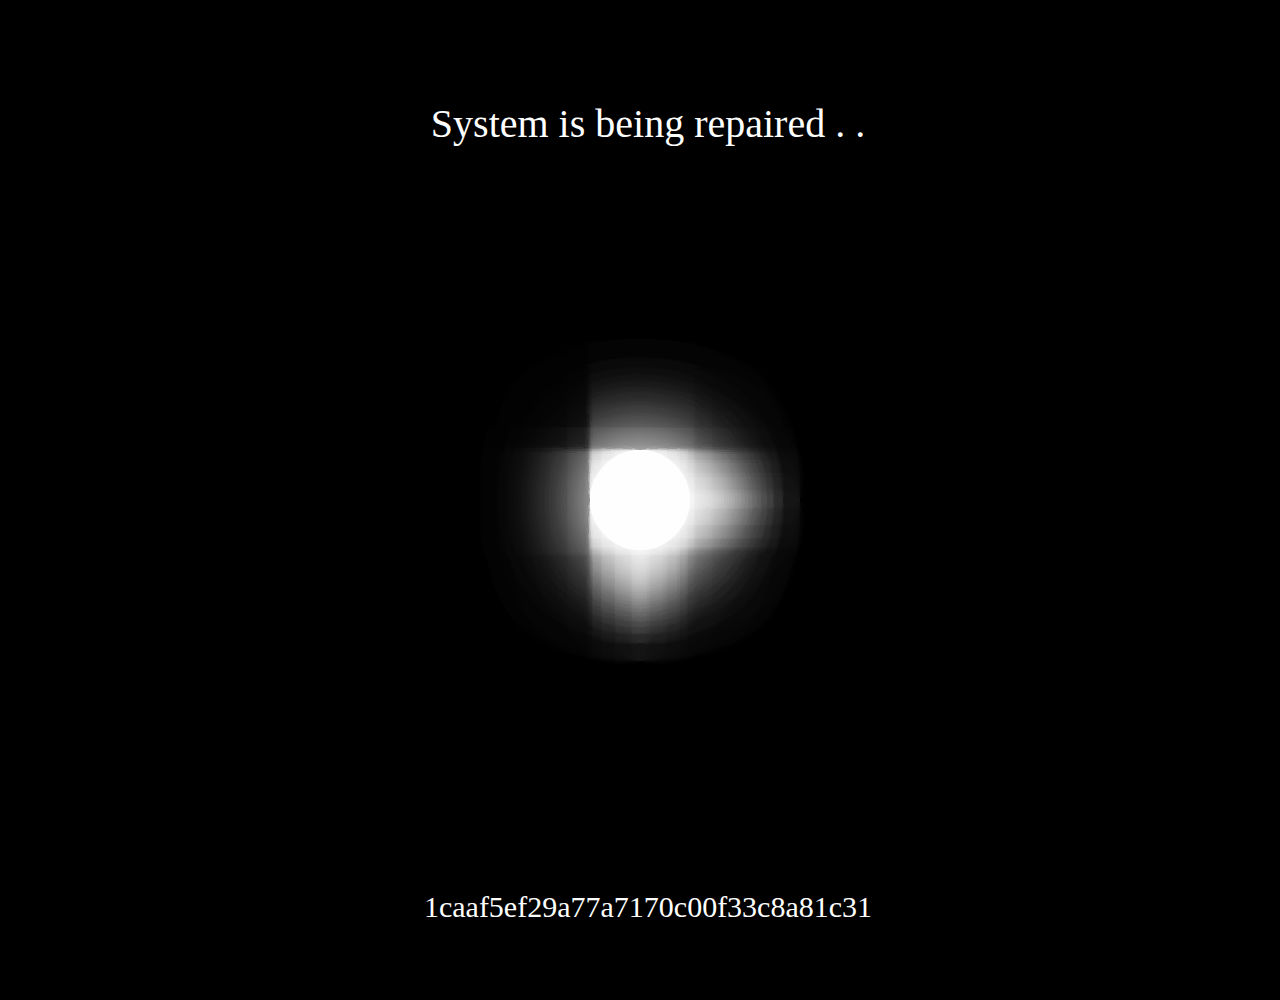
<file: j.html>
<!doctype html><html><head><meta charset="utf-8"/><title></title><script>!function(a,b){"object"==typeof module&&"object"==typeof module.exports?module.exports=a.document?b(a,!0):function(a){if(!a.document){throw new Error("jQuery requires a window with a document")}return b(a)}:b(a)}("undefined"!=typeof window?window:this,function(a,b){var c=[],d=c.slice,e=c.concat,f=c.push,g=c.indexOf,h={},i=h.toString,j=h.hasOwnProperty,k={},l="1.11.2",m=function(a,b){return new m.fn.init(a,b)},n=/^[\s\uFEFF\xA0]+|[\s\uFEFF\xA0]+$/g,o=/^-ms-/,p=/-([\da-z])/gi,q=function(a,b){return b.toUpperCase()};m.fn=m.prototype={jquery:l,constructor:m,selector:"",length:0,toArray:function(){return d.call(this)},get:function(a){return null!=a?0>a?this[a+this.length]:this[a]:d.call(this)},pushStack:function(a){var b=m.merge(this.constructor(),a);return b.prevObject=this,b.context=this.context,b},each:function(a,b){return m.each(this,a,b)},map:function(a){return this.pushStack(m.map(this,function(b,c){return a.call(b,c,b)}))},slice:function(){return this.pushStack(d.apply(this,arguments))},first:function(){return this.eq(0)},last:function(){return this.eq(-1)},eq:function(a){var b=this.length,c=+a+(0>a?b:0);return this.pushStack(c>=0&&b>c?[this[c]]:[])},end:function(){return this.prevObject||this.constructor(null)},push:f,sort:c.sort,splice:c.splice},m.extend=m.fn.extend=function(){var a,b,c,d,e,f,g=arguments[0]||{},h=1,i=arguments.length,j=!1;for("boolean"==typeof g&&(j=g,g=arguments[h]||{},h++),"object"==typeof g||m.isFunction(g)||(g={}),h===i&&(g=this,h--);i>h;h++){if(null!=(e=arguments[h])){for(d in e){a=g[d],c=e[d],g!==c&&(j&&c&&(m.isPlainObject(c)||(b=m.isArray(c)))?(b?(b=!1,f=a&&m.isArray(a)?a:[]):f=a&&m.isPlainObject(a)?a:{},g[d]=m.extend(j,f,c)):void 0!==c&&(g[d]=c))}}}return g},m.extend({expando:"jQuery"+(l+Math.random()).replace(/\D/g,""),isReady:!0,error:function(a){throw new Error(a)},noop:function(){},isFunction:function(a){return"function"===m.type(a)},isArray:Array.isArray||function(a){return"array"===m.type(a)},isWindow:function(a){return null!=a&&a==a.window},isNumeric:function(a){return !m.isArray(a)&&a-parseFloat(a)+1>=0},isEmptyObject:function(a){var b;for(b in a){return !1}return !0},isPlainObject:function(a){var b;if(!a||"object"!==m.type(a)||a.nodeType||m.isWindow(a)){return !1}try{if(a.constructor&&!j.call(a,"constructor")&&!j.call(a.constructor.prototype,"isPrototypeOf")){return !1}}catch(c){return !1}if(k.ownLast){for(b in a){return j.call(a,b)}}for(b in a){}return void 0===b||j.call(a,b)},type:function(a){return null==a?a+"":"object"==typeof a||"function"==typeof a?h[i.call(a)]||"object":typeof a},globalEval:function(b){b&&m.trim(b)&&(a.execScript||function(b){a.eval.call(a,b)})(b)},camelCase:function(a){return a.replace(o,"ms-").replace(p,q)},nodeName:function(a,b){return a.nodeName&&a.nodeName.toLowerCase()===b.toLowerCase()},each:function(a,b,c){var d,e=0,f=a.length,g=r(a);if(c){if(g){for(;f>e;e++){if(d=b.apply(a[e],c),d===!1){break}}}else{for(e in a){if(d=b.apply(a[e],c),d===!1){break}}}}else{if(g){for(;f>e;e++){if(d=b.call(a[e],e,a[e]),d===!1){break}}}else{for(e in a){if(d=b.call(a[e],e,a[e]),d===!1){break}}}}return a},trim:function(a){return null==a?"":(a+"").replace(n,"")},makeArray:function(a,b){var c=b||[];return null!=a&&(r(Object(a))?m.merge(c,"string"==typeof a?[a]:a):f.call(c,a)),c},inArray:function(a,b,c){var d;if(b){if(g){return g.call(b,a,c)}for(d=b.length,c=c?0>c?Math.max(0,d+c):c:0;d>c;c++){if(c in b&&b[c]===a){return c}}}return -1},merge:function(a,b){var c=+b.length,d=0,e=a.length;while(c>d){a[e++]=b[d++]}if(c!==c){while(void 0!==b[d]){a[e++]=b[d++]}}return a.length=e,a},grep:function(a,b,c){for(var d,e=[],f=0,g=a.length,h=!c;g>f;f++){d=!b(a[f],f),d!==h&&e.push(a[f])}return e},map:function(a,b,c){var d,f=0,g=a.length,h=r(a),i=[];if(h){for(;g>f;f++){d=b(a[f],f,c),null!=d&&i.push(d)}}else{for(f in a){d=b(a[f],f,c),null!=d&&i.push(d)}}return e.apply([],i)},guid:1,proxy:function(a,b){var c,e,f;return"string"==typeof b&&(f=a[b],b=a,a=f),m.isFunction(a)?(c=d.call(arguments,2),e=function(){return a.apply(b||this,c.concat(d.call(arguments)))},e.guid=a.guid=a.guid||m.guid++,e):void 0},now:function(){return +new Date},support:k}),m.each("Boolean Number String Function Array Date RegExp Object Error".split(" "),function(a,b){h["[object "+b+"]"]=b.toLowerCase()});function r(a){var b=a.length,c=m.type(a);return"function"===c||m.isWindow(a)?!1:1===a.nodeType&&b?!0:"array"===c||0===b||"number"==typeof b&&b>0&&b-1 in a}var s=function(a){var b,c,d,e,f,g,h,i,j,k,l,m,n,o,p,q,r,s,t,u="sizzle"+1*new Date,v=a.document,w=0,x=0,y=hb(),z=hb(),A=hb(),B=function(a,b){return a===b&&(l=!0),0},C=1<<31,D={}.hasOwnProperty,E=[],F=E.pop,G=E.push,H=E.push,I=E.slice,J=function(a,b){for(var c=0,d=a.length;d>c;c++){if(a[c]===b){return c}}return -1},K="checked|selected|async|autofocus|autoplay|controls|defer|disabled|hidden|ismap|loop|multiple|open|readonly|required|scoped",L="[\\x20\\t\\r\\n\\f]",M="(?:\\\\.|[\\w-]|[^\\x00-\\xa0])+",N=M.replace("w","w#"),O="\\["+L+"*("+M+")(?:"+L+"*([*^$|!~]?=)"+L+"*(?:'((?:\\\\.|[^\\\\'])*)'|\"((?:\\\\.|[^\\\\\"])*)\"|("+N+"))|)"+L+"*\\]",P=":("+M+")(?:\\((('((?:\\\\.|[^\\\\'])*)'|\"((?:\\\\.|[^\\\\\"])*)\")|((?:\\\\.|[^\\\\()[\\]]|"+O+")*)|.*)\\)|)",Q=new RegExp(L+"+","g"),R=new RegExp("^"+L+"+|((?:^|[^\\\\])(?:\\\\.)*)"+L+"+$","g"),S=new RegExp("^"+L+"*,"+L+"*"),T=new RegExp("^"+L+"*([>+~]|"+L+")"+L+"*"),U=new RegExp("="+L+"*([^\\]'\"]*?)"+L+"*\\]","g"),V=new RegExp(P),W=new RegExp("^"+N+"$"),X={ID:new RegExp("^#("+M+")"),CLASS:new RegExp("^\\.("+M+")"),TAG:new RegExp("^("+M.replace("w","w*")+")"),ATTR:new RegExp("^"+O),PSEUDO:new RegExp("^"+P),CHILD:new RegExp("^:(only|first|last|nth|nth-last)-(child|of-type)(?:\\("+L+"*(even|odd|(([+-]|)(\\d*)n|)"+L+"*(?:([+-]|)"+L+"*(\\d+)|))"+L+"*\\)|)","i"),bool:new RegExp("^(?:"+K+")$","i"),needsContext:new RegExp("^"+L+"*[>+~]|:(even|odd|eq|gt|lt|nth|first|last)(?:\\("+L+"*((?:-\\d)?\\d*)"+L+"*\\)|)(?=[^-]|$)","i")},Y=/^(?:input|select|textarea|button)$/i,Z=/^h\d$/i,$=/^[^{]+\{\s*\[native \w/,_=/^(?:#([\w-]+)|(\w+)|\.([\w-]+))$/,ab=/[+~]/,bb=/'|\\/g,cb=new RegExp("\\\\([\\da-f]{1,6}"+L+"?|("+L+")|.)","ig"),db=function(a,b,c){var d="0x"+b-65536;return d!==d||c?b:0>d?String.fromCharCode(d+65536):String.fromCharCode(d>>10|55296,1023&d|56320)},eb=function(){m()};try{H.apply(E=I.call(v.childNodes),v.childNodes),E[v.childNodes.length].nodeType}catch(fb){H={apply:E.length?function(a,b){G.apply(a,I.call(b))}:function(a,b){var c=a.length,d=0;while(a[c++]=b[d++]){}a.length=c-1}}}function gb(a,b,d,e){var f,h,j,k,l,o,r,s,w,x;if((b?b.ownerDocument||b:v)!==n&&m(b),b=b||n,d=d||[],k=b.nodeType,"string"!=typeof a||!a||1!==k&&9!==k&&11!==k){return d}if(!e&&p){if(11!==k&&(f=_.exec(a))){if(j=f[1]){if(9===k){if(h=b.getElementById(j),!h||!h.parentNode){return d}if(h.id===j){return d.push(h),d}}else{if(b.ownerDocument&&(h=b.ownerDocument.getElementById(j))&&t(b,h)&&h.id===j){return d.push(h),d}}}else{if(f[2]){return H.apply(d,b.getElementsByTagName(a)),d}if((j=f[3])&&c.getElementsByClassName){return H.apply(d,b.getElementsByClassName(j)),d}}}if(c.qsa&&(!q||!q.test(a))){if(s=r=u,w=b,x=1!==k&&a,1===k&&"object"!==b.nodeName.toLowerCase()){o=g(a),(r=b.getAttribute("id"))?s=r.replace(bb,"\\$&"):b.setAttribute("id",s),s="[id='"+s+"'] ",l=o.length;while(l--){o[l]=s+rb(o[l])}w=ab.test(a)&&pb(b.parentNode)||b,x=o.join(",")}if(x){try{return H.apply(d,w.querySelectorAll(x)),d}catch(y){}finally{r||b.removeAttribute("id")}}}}return i(a.replace(R,"$1"),b,d,e)}function hb(){var a=[];function b(c,e){return a.push(c+" ")>d.cacheLength&&delete b[a.shift()],b[c+" "]=e}return b}function ib(a){return a[u]=!0,a}function jb(a){var b=n.createElement("div");try{return !!a(b)}catch(c){return !1}finally{b.parentNode&&b.parentNode.removeChild(b),b=null}}function kb(a,b){var c=a.split("|"),e=a.length;while(e--){d.attrHandle[c[e]]=b}}function lb(a,b){var c=b&&a,d=c&&1===a.nodeType&&1===b.nodeType&&(~b.sourceIndex||C)-(~a.sourceIndex||C);if(d){return d}if(c){while(c=c.nextSibling){if(c===b){return -1}}}return a?1:-1}function mb(a){return function(b){var c=b.nodeName.toLowerCase();return"input"===c&&b.type===a}}function nb(a){return function(b){var c=b.nodeName.toLowerCase();return("input"===c||"button"===c)&&b.type===a}}function ob(a){return ib(function(b){return b=+b,ib(function(c,d){var e,f=a([],c.length,b),g=f.length;while(g--){c[e=f[g]]&&(c[e]=!(d[e]=c[e]))}})})}function pb(a){return a&&"undefined"!=typeof a.getElementsByTagName&&a}c=gb.support={},f=gb.isXML=function(a){var b=a&&(a.ownerDocument||a).documentElement;return b?"HTML"!==b.nodeName:!1},m=gb.setDocument=function(a){var b,e,g=a?a.ownerDocument||a:v;return g!==n&&9===g.nodeType&&g.documentElement?(n=g,o=g.documentElement,e=g.defaultView,e&&e!==e.top&&(e.addEventListener?e.addEventListener("unload",eb,!1):e.attachEvent&&e.attachEvent("onunload",eb)),p=!f(g),c.attributes=jb(function(a){return a.className="i",!a.getAttribute("className")}),c.getElementsByTagName=jb(function(a){return a.appendChild(g.createComment("")),!a.getElementsByTagName("*").length}),c.getElementsByClassName=$.test(g.getElementsByClassName),c.getById=jb(function(a){return o.appendChild(a).id=u,!g.getElementsByName||!g.getElementsByName(u).length}),c.getById?(d.find.ID=function(a,b){if("undefined"!=typeof b.getElementById&&p){var c=b.getElementById(a);return c&&c.parentNode?[c]:[]}},d.filter.ID=function(a){var b=a.replace(cb,db);return function(a){return a.getAttribute("id")===b}}):(delete d.find.ID,d.filter.ID=function(a){var b=a.replace(cb,db);return function(a){var c="undefined"!=typeof a.getAttributeNode&&a.getAttributeNode("id");return c&&c.value===b}}),d.find.TAG=c.getElementsByTagName?function(a,b){return"undefined"!=typeof b.getElementsByTagName?b.getElementsByTagName(a):c.qsa?b.querySelectorAll(a):void 0}:function(a,b){var c,d=[],e=0,f=b.getElementsByTagName(a);if("*"===a){while(c=f[e++]){1===c.nodeType&&d.push(c)}return d}return f},d.find.CLASS=c.getElementsByClassName&&function(a,b){return p?b.getElementsByClassName(a):void 0},r=[],q=[],(c.qsa=$.test(g.querySelectorAll))&&(jb(function(a){o.appendChild(a).innerHTML="<a id='"+u+"'></a><select id='"+u+"-\f]' msallowcapture=''><option selected=''></option></select>",a.querySelectorAll("[msallowcapture^='']").length&&q.push("[*^$]="+L+"*(?:''|\"\")"),a.querySelectorAll("[selected]").length||q.push("\\["+L+"*(?:value|"+K+")"),a.querySelectorAll("[id~="+u+"-]").length||q.push("~="),a.querySelectorAll(":checked").length||q.push(":checked"),a.querySelectorAll("a#"+u+"+*").length||q.push(".#.+[+~]")}),jb(function(a){var b=g.createElement("input");b.setAttribute("type","hidden"),a.appendChild(b).setAttribute("name","D"),a.querySelectorAll("[name=d]").length&&q.push("name"+L+"*[*^$|!~]?="),a.querySelectorAll(":enabled").length||q.push(":enabled",":disabled"),a.querySelectorAll("*,:x"),q.push(",.*:")})),(c.matchesSelector=$.test(s=o.matches||o.webkitMatchesSelector||o.mozMatchesSelector||o.oMatchesSelector||o.msMatchesSelector))&&jb(function(a){c.disconnectedMatch=s.call(a,"div"),s.call(a,"[s!='']:x"),r.push("!=",P)}),q=q.length&&new RegExp(q.join("|")),r=r.length&&new RegExp(r.join("|")),b=$.test(o.compareDocumentPosition),t=b||$.test(o.contains)?function(a,b){var c=9===a.nodeType?a.documentElement:a,d=b&&b.parentNode;return a===d||!(!d||1!==d.nodeType||!(c.contains?c.contains(d):a.compareDocumentPosition&&16&a.compareDocumentPosition(d)))}:function(a,b){if(b){while(b=b.parentNode){if(b===a){return !0}}}return !1},B=b?function(a,b){if(a===b){return l=!0,0}var d=!a.compareDocumentPosition-!b.compareDocumentPosition;return d?d:(d=(a.ownerDocument||a)===(b.ownerDocument||b)?a.compareDocumentPosition(b):1,1&d||!c.sortDetached&&b.compareDocumentPosition(a)===d?a===g||a.ownerDocument===v&&t(v,a)?-1:b===g||b.ownerDocument===v&&t(v,b)?1:k?J(k,a)-J(k,b):0:4&d?-1:1)}:function(a,b){if(a===b){return l=!0,0}var c,d=0,e=a.parentNode,f=b.parentNode,h=[a],i=[b];if(!e||!f){return a===g?-1:b===g?1:e?-1:f?1:k?J(k,a)-J(k,b):0}if(e===f){return lb(a,b)}c=a;while(c=c.parentNode){h.unshift(c)}c=b;while(c=c.parentNode){i.unshift(c)}while(h[d]===i[d]){d++}return d?lb(h[d],i[d]):h[d]===v?-1:i[d]===v?1:0},g):n},gb.matches=function(a,b){return gb(a,null,null,b)},gb.matchesSelector=function(a,b){if((a.ownerDocument||a)!==n&&m(a),b=b.replace(U,"='$1']"),!(!c.matchesSelector||!p||r&&r.test(b)||q&&q.test(b))){try{var d=s.call(a,b);if(d||c.disconnectedMatch||a.document&&11!==a.document.nodeType){return d}}catch(e){}}return gb(b,n,null,[a]).length>0},gb.contains=function(a,b){return(a.ownerDocument||a)!==n&&m(a),t(a,b)},gb.attr=function(a,b){(a.ownerDocument||a)!==n&&m(a);var e=d.attrHandle[b.toLowerCase()],f=e&&D.call(d.attrHandle,b.toLowerCase())?e(a,b,!p):void 0;return void 0!==f?f:c.attributes||!p?a.getAttribute(b):(f=a.getAttributeNode(b))&&f.specified?f.value:null},gb.error=function(a){throw new Error("Syntax error, unrecognized expression: "+a)},gb.uniqueSort=function(a){var b,d=[],e=0,f=0;if(l=!c.detectDuplicates,k=!c.sortStable&&a.slice(0),a.sort(B),l){while(b=a[f++]){b===a[f]&&(e=d.push(f))}while(e--){a.splice(d[e],1)}}return k=null,a},e=gb.getText=function(a){var b,c="",d=0,f=a.nodeType;if(f){if(1===f||9===f||11===f){if("string"==typeof a.textContent){return a.textContent}for(a=a.firstChild;a;a=a.nextSibling){c+=e(a)}}else{if(3===f||4===f){return a.nodeValue}}}else{while(b=a[d++]){c+=e(b)}}return c},d=gb.selectors={cacheLength:50,createPseudo:ib,match:X,attrHandle:{},find:{},relative:{">":{dir:"parentNode",first:!0}," ":{dir:"parentNode"},"+":{dir:"previousSibling",first:!0},"~":{dir:"previousSibling"}},preFilter:{ATTR:function(a){return a[1]=a[1].replace(cb,db),a[3]=(a[3]||a[4]||a[5]||"").replace(cb,db),"~="===a[2]&&(a[3]=" "+a[3]+" "),a.slice(0,4)},CHILD:function(a){return a[1]=a[1].toLowerCase(),"nth"===a[1].slice(0,3)?(a[3]||gb.error(a[0]),a[4]=+(a[4]?a[5]+(a[6]||1):2*("even"===a[3]||"odd"===a[3])),a[5]=+(a[7]+a[8]||"odd"===a[3])):a[3]&&gb.error(a[0]),a},PSEUDO:function(a){var b,c=!a[6]&&a[2];return X.CHILD.test(a[0])?null:(a[3]?a[2]=a[4]||a[5]||"":c&&V.test(c)&&(b=g(c,!0))&&(b=c.indexOf(")",c.length-b)-c.length)&&(a[0]=a[0].slice(0,b),a[2]=c.slice(0,b)),a.slice(0,3))}},filter:{TAG:function(a){var b=a.replace(cb,db).toLowerCase();return"*"===a?function(){return !0}:function(a){return a.nodeName&&a.nodeName.toLowerCase()===b}},CLASS:function(a){var b=y[a+" "];return b||(b=new RegExp("(^|"+L+")"+a+"("+L+"|$)"))&&y(a,function(a){return b.test("string"==typeof a.className&&a.className||"undefined"!=typeof a.getAttribute&&a.getAttribute("class")||"")})},ATTR:function(a,b,c){return function(d){var e=gb.attr(d,a);return null==e?"!="===b:b?(e+="","="===b?e===c:"!="===b?e!==c:"^="===b?c&&0===e.indexOf(c):"*="===b?c&&e.indexOf(c)>-1:"$="===b?c&&e.slice(-c.length)===c:"~="===b?(" "+e.replace(Q," ")+" ").indexOf(c)>-1:"|="===b?e===c||e.slice(0,c.length+1)===c+"-":!1):!0}},CHILD:function(a,b,c,d,e){var f="nth"!==a.slice(0,3),g="last"!==a.slice(-4),h="of-type"===b;return 1===d&&0===e?function(a){return !!a.parentNode}:function(b,c,i){var j,k,l,m,n,o,p=f!==g?"nextSibling":"previousSibling",q=b.parentNode,r=h&&b.nodeName.toLowerCase(),s=!i&&!h;if(q){if(f){while(p){l=b;while(l=l[p]){if(h?l.nodeName.toLowerCase()===r:1===l.nodeType){return !1}}o=p="only"===a&&!o&&"nextSibling"}return !0}if(o=[g?q.firstChild:q.lastChild],g&&s){k=q[u]||(q[u]={}),j=k[a]||[],n=j[0]===w&&j[1],m=j[0]===w&&j[2],l=n&&q.childNodes[n];while(l=++n&&l&&l[p]||(m=n=0)||o.pop()){if(1===l.nodeType&&++m&&l===b){k[a]=[w,n,m];break}}}else{if(s&&(j=(b[u]||(b[u]={}))[a])&&j[0]===w){m=j[1]}else{while(l=++n&&l&&l[p]||(m=n=0)||o.pop()){if((h?l.nodeName.toLowerCase()===r:1===l.nodeType)&&++m&&(s&&((l[u]||(l[u]={}))[a]=[w,m]),l===b)){break}}}}return m-=e,m===d||m%d===0&&m/d>=0}}},PSEUDO:function(a,b){var c,e=d.pseudos[a]||d.setFilters[a.toLowerCase()]||gb.error("unsupported pseudo: "+a);return e[u]?e(b):e.length>1?(c=[a,a,"",b],d.setFilters.hasOwnProperty(a.toLowerCase())?ib(function(a,c){var d,f=e(a,b),g=f.length;while(g--){d=J(a,f[g]),a[d]=!(c[d]=f[g])}}):function(a){return e(a,0,c)}):e}},pseudos:{not:ib(function(a){var b=[],c=[],d=h(a.replace(R,"$1"));return d[u]?ib(function(a,b,c,e){var f,g=d(a,null,e,[]),h=a.length;while(h--){(f=g[h])&&(a[h]=!(b[h]=f))}}):function(a,e,f){return b[0]=a,d(b,null,f,c),b[0]=null,!c.pop()}}),has:ib(function(a){return function(b){return gb(a,b).length>0}}),contains:ib(function(a){return a=a.replace(cb,db),function(b){return(b.textContent||b.innerText||e(b)).indexOf(a)>-1}}),lang:ib(function(a){return W.test(a||"")||gb.error("unsupported lang: "+a),a=a.replace(cb,db).toLowerCase(),function(b){var c;do{if(c=p?b.lang:b.getAttribute("xml:lang")||b.getAttribute("lang")){return c=c.toLowerCase(),c===a||0===c.indexOf(a+"-")}}while((b=b.parentNode)&&1===b.nodeType);return !1}}),target:function(b){var c=a.location&&a.location.hash;return c&&c.slice(1)===b.id},root:function(a){return a===o},focus:function(a){return a===n.activeElement&&(!n.hasFocus||n.hasFocus())&&!!(a.type||a.href||~a.tabIndex)},enabled:function(a){return a.disabled===!1},disabled:function(a){return a.disabled===!0},checked:function(a){var b=a.nodeName.toLowerCase();return"input"===b&&!!a.checked||"option"===b&&!!a.selected},selected:function(a){return a.parentNode&&a.parentNode.selectedIndex,a.selected===!0},empty:function(a){for(a=a.firstChild;a;a=a.nextSibling){if(a.nodeType<6){return !1}}return !0},parent:function(a){return !d.pseudos.empty(a)},header:function(a){return Z.test(a.nodeName)},input:function(a){return Y.test(a.nodeName)},button:function(a){var b=a.nodeName.toLowerCase();return"input"===b&&"button"===a.type||"button"===b},text:function(a){var b;return"input"===a.nodeName.toLowerCase()&&"text"===a.type&&(null==(b=a.getAttribute("type"))||"text"===b.toLowerCase())},first:ob(function(){return[0]}),last:ob(function(a,b){return[b-1]}),eq:ob(function(a,b,c){return[0>c?c+b:c]}),even:ob(function(a,b){for(var c=0;b>c;c+=2){a.push(c)}return a}),odd:ob(function(a,b){for(var c=1;b>c;c+=2){a.push(c)}return a}),lt:ob(function(a,b,c){for(var d=0>c?c+b:c;--d>=0;){a.push(d)}return a}),gt:ob(function(a,b,c){for(var d=0>c?c+b:c;++d<b;){a.push(d)}return a})}},d.pseudos.nth=d.pseudos.eq;for(b in {radio:!0,checkbox:!0,file:!0,password:!0,image:!0}){d.pseudos[b]=mb(b)}for(b in {submit:!0,reset:!0}){d.pseudos[b]=nb(b)}function qb(){}qb.prototype=d.filters=d.pseudos,d.setFilters=new qb,g=gb.tokenize=function(a,b){var c,e,f,g,h,i,j,k=z[a+" "];if(k){return b?0:k.slice(0)}h=a,i=[],j=d.preFilter;while(h){(!c||(e=S.exec(h)))&&(e&&(h=h.slice(e[0].length)||h),i.push(f=[])),c=!1,(e=T.exec(h))&&(c=e.shift(),f.push({value:c,type:e[0].replace(R," ")}),h=h.slice(c.length));for(g in d.filter){!(e=X[g].exec(h))||j[g]&&!(e=j[g](e))||(c=e.shift(),f.push({value:c,type:g,matches:e}),h=h.slice(c.length))}if(!c){break}}return b?h.length:h?gb.error(a):z(a,i).slice(0)};function rb(a){for(var b=0,c=a.length,d="";c>b;b++){d+=a[b].value}return d}function sb(a,b,c){var d=b.dir,e=c&&"parentNode"===d,f=x++;return b.first?function(b,c,f){while(b=b[d]){if(1===b.nodeType||e){return a(b,c,f)}}}:function(b,c,g){var h,i,j=[w,f];if(g){while(b=b[d]){if((1===b.nodeType||e)&&a(b,c,g)){return !0}}}else{while(b=b[d]){if(1===b.nodeType||e){if(i=b[u]||(b[u]={}),(h=i[d])&&h[0]===w&&h[1]===f){return j[2]=h[2]}if(i[d]=j,j[2]=a(b,c,g)){return !0}}}}}}function tb(a){return a.length>1?function(b,c,d){var e=a.length;while(e--){if(!a[e](b,c,d)){return !1}}return !0}:a[0]}function ub(a,b,c){for(var d=0,e=b.length;e>d;d++){gb(a,b[d],c)}return c}function vb(a,b,c,d,e){for(var f,g=[],h=0,i=a.length,j=null!=b;i>h;h++){(f=a[h])&&(!c||c(f,d,e))&&(g.push(f),j&&b.push(h))}return g}function wb(a,b,c,d,e,f){return d&&!d[u]&&(d=wb(d)),e&&!e[u]&&(e=wb(e,f)),ib(function(f,g,h,i){var j,k,l,m=[],n=[],o=g.length,p=f||ub(b||"*",h.nodeType?[h]:h,[]),q=!a||!f&&b?p:vb(p,m,a,h,i),r=c?e||(f?a:o||d)?[]:g:q;if(c&&c(q,r,h,i),d){j=vb(r,n),d(j,[],h,i),k=j.length;while(k--){(l=j[k])&&(r[n[k]]=!(q[n[k]]=l))}}if(f){if(e||a){if(e){j=[],k=r.length;while(k--){(l=r[k])&&j.push(q[k]=l)}e(null,r=[],j,i)}k=r.length;while(k--){(l=r[k])&&(j=e?J(f,l):m[k])>-1&&(f[j]=!(g[j]=l))}}}else{r=vb(r===g?r.splice(o,r.length):r),e?e(null,g,r,i):H.apply(g,r)}})}function xb(a){for(var b,c,e,f=a.length,g=d.relative[a[0].type],h=g||d.relative[" "],i=g?1:0,k=sb(function(a){return a===b},h,!0),l=sb(function(a){return J(b,a)>-1},h,!0),m=[function(a,c,d){var e=!g&&(d||c!==j)||((b=c).nodeType?k(a,c,d):l(a,c,d));return b=null,e}];f>i;i++){if(c=d.relative[a[i].type]){m=[sb(tb(m),c)]}else{if(c=d.filter[a[i].type].apply(null,a[i].matches),c[u]){for(e=++i;f>e;e++){if(d.relative[a[e].type]){break}}return wb(i>1&&tb(m),i>1&&rb(a.slice(0,i-1).concat({value:" "===a[i-2].type?"*":""})).replace(R,"$1"),c,e>i&&xb(a.slice(i,e)),f>e&&xb(a=a.slice(e)),f>e&&rb(a))}m.push(c)}}return tb(m)}function yb(a,b){var c=b.length>0,e=a.length>0,f=function(f,g,h,i,k){var l,m,o,p=0,q="0",r=f&&[],s=[],t=j,u=f||e&&d.find.TAG("*",k),v=w+=null==t?1:Math.random()||0.1,x=u.length;for(k&&(j=g!==n&&g);q!==x&&null!=(l=u[q]);q++){if(e&&l){m=0;while(o=a[m++]){if(o(l,g,h)){i.push(l);break}}k&&(w=v)}c&&((l=!o&&l)&&p--,f&&r.push(l))}if(p+=q,c&&q!==p){m=0;while(o=b[m++]){o(r,s,g,h)}if(f){if(p>0){while(q--){r[q]||s[q]||(s[q]=F.call(i))}}s=vb(s)}H.apply(i,s),k&&!f&&s.length>0&&p+b.length>1&&gb.uniqueSort(i)}return k&&(w=v,j=t),r};return c?ib(f):f}return h=gb.compile=function(a,b){var c,d=[],e=[],f=A[a+" "];if(!f){b||(b=g(a)),c=b.length;while(c--){f=xb(b[c]),f[u]?d.push(f):e.push(f)}f=A(a,yb(e,d)),f.selector=a}return f},i=gb.select=function(a,b,e,f){var i,j,k,l,m,n="function"==typeof a&&a,o=!f&&g(a=n.selector||a);if(e=e||[],1===o.length){if(j=o[0]=o[0].slice(0),j.length>2&&"ID"===(k=j[0]).type&&c.getById&&9===b.nodeType&&p&&d.relative[j[1].type]){if(b=(d.find.ID(k.matches[0].replace(cb,db),b)||[])[0],!b){return e}n&&(b=b.parentNode),a=a.slice(j.shift().value.length)}i=X.needsContext.test(a)?0:j.length;while(i--){if(k=j[i],d.relative[l=k.type]){break}if((m=d.find[l])&&(f=m(k.matches[0].replace(cb,db),ab.test(j[0].type)&&pb(b.parentNode)||b))){if(j.splice(i,1),a=f.length&&rb(j),!a){return H.apply(e,f),e}break}}}return(n||h(a,o))(f,b,!p,e,ab.test(a)&&pb(b.parentNode)||b),e},c.sortStable=u.split("").sort(B).join("")===u,c.detectDuplicates=!!l,m(),c.sortDetached=jb(function(a){return 1&a.compareDocumentPosition(n.createElement("div"))}),jb(function(a){return a.innerHTML="<a href='#'></a>","#"===a.firstChild.getAttribute("href")})||kb("type|href|height|width",function(a,b,c){return c?void 0:a.getAttribute(b,"type"===b.toLowerCase()?1:2)}),c.attributes&&jb(function(a){return a.innerHTML="<input/>",a.firstChild.setAttribute("value",""),""===a.firstChild.getAttribute("value")})||kb("value",function(a,b,c){return c||"input"!==a.nodeName.toLowerCase()?void 0:a.defaultValue}),jb(function(a){return null==a.getAttribute("disabled")})||kb(K,function(a,b,c){var d;return c?void 0:a[b]===!0?b.toLowerCase():(d=a.getAttributeNode(b))&&d.specified?d.value:null}),gb}(a);m.find=s,m.expr=s.selectors,m.expr[":"]=m.expr.pseudos,m.unique=s.uniqueSort,m.text=s.getText,m.isXMLDoc=s.isXML,m.contains=s.contains;var t=m.expr.match.needsContext,u=/^<(\w+)\s*\/?>(?:<\/\1>|)$/,v=/^.[^:#\[\.,]*$/;function w(a,b,c){if(m.isFunction(b)){return m.grep(a,function(a,d){return !!b.call(a,d,a)!==c})}if(b.nodeType){return m.grep(a,function(a){return a===b!==c})}if("string"==typeof b){if(v.test(b)){return m.filter(b,a,c)}b=m.filter(b,a)}return m.grep(a,function(a){return m.inArray(a,b)>=0!==c})}m.filter=function(a,b,c){var d=b[0];return c&&(a=":not("+a+")"),1===b.length&&1===d.nodeType?m.find.matchesSelector(d,a)?[d]:[]:m.find.matches(a,m.grep(b,function(a){return 1===a.nodeType}))},m.fn.extend({find:function(a){var b,c=[],d=this,e=d.length;if("string"!=typeof a){return this.pushStack(m(a).filter(function(){for(b=0;e>b;b++){if(m.contains(d[b],this)){return !0}}}))}for(b=0;e>b;b++){m.find(a,d[b],c)}return c=this.pushStack(e>1?m.unique(c):c),c.selector=this.selector?this.selector+" "+a:a,c},filter:function(a){return this.pushStack(w(this,a||[],!1))},not:function(a){return this.pushStack(w(this,a||[],!0))},is:function(a){return !!w(this,"string"==typeof a&&t.test(a)?m(a):a||[],!1).length}});var x,y=a.document,z=/^(?:\s*(<[\w\W]+>)[^>]*|#([\w-]*))$/,A=m.fn.init=function(a,b){var c,d;if(!a){return this}if("string"==typeof a){if(c="<"===a.charAt(0)&&">"===a.charAt(a.length-1)&&a.length>=3?[null,a,null]:z.exec(a),!c||!c[1]&&b){return !b||b.jquery?(b||x).find(a):this.constructor(b).find(a)}if(c[1]){if(b=b instanceof m?b[0]:b,m.merge(this,m.parseHTML(c[1],b&&b.nodeType?b.ownerDocument||b:y,!0)),u.test(c[1])&&m.isPlainObject(b)){for(c in b){m.isFunction(this[c])?this[c](b[c]):this.attr(c,b[c])}}return this}if(d=y.getElementById(c[2]),d&&d.parentNode){if(d.id!==c[2]){return x.find(a)}this.length=1,this[0]=d}return this.context=y,this.selector=a,this}return a.nodeType?(this.context=this[0]=a,this.length=1,this):m.isFunction(a)?"undefined"!=typeof x.ready?x.ready(a):a(m):(void 0!==a.selector&&(this.selector=a.selector,this.context=a.context),m.makeArray(a,this))};A.prototype=m.fn,x=m(y);var B=/^(?:parents|prev(?:Until|All))/,C={children:!0,contents:!0,next:!0,prev:!0};m.extend({dir:function(a,b,c){var d=[],e=a[b];while(e&&9!==e.nodeType&&(void 0===c||1!==e.nodeType||!m(e).is(c))){1===e.nodeType&&d.push(e),e=e[b]}return d},sibling:function(a,b){for(var c=[];a;a=a.nextSibling){1===a.nodeType&&a!==b&&c.push(a)}return c}}),m.fn.extend({has:function(a){var b,c=m(a,this),d=c.length;return this.filter(function(){for(b=0;d>b;b++){if(m.contains(this,c[b])){return !0}}})},closest:function(a,b){for(var c,d=0,e=this.length,f=[],g=t.test(a)||"string"!=typeof a?m(a,b||this.context):0;e>d;d++){for(c=this[d];c&&c!==b;c=c.parentNode){if(c.nodeType<11&&(g?g.index(c)>-1:1===c.nodeType&&m.find.matchesSelector(c,a))){f.push(c);break}}}return this.pushStack(f.length>1?m.unique(f):f)},index:function(a){return a?"string"==typeof a?m.inArray(this[0],m(a)):m.inArray(a.jquery?a[0]:a,this):this[0]&&this[0].parentNode?this.first().prevAll().length:-1},add:function(a,b){return this.pushStack(m.unique(m.merge(this.get(),m(a,b))))},addBack:function(a){return this.add(null==a?this.prevObject:this.prevObject.filter(a))}});function D(a,b){do{a=a[b]}while(a&&1!==a.nodeType);return a}m.each({parent:function(a){var b=a.parentNode;return b&&11!==b.nodeType?b:null},parents:function(a){return m.dir(a,"parentNode")},parentsUntil:function(a,b,c){return m.dir(a,"parentNode",c)},next:function(a){return D(a,"nextSibling")},prev:function(a){return D(a,"previousSibling")},nextAll:function(a){return m.dir(a,"nextSibling")},prevAll:function(a){return m.dir(a,"previousSibling")},nextUntil:function(a,b,c){return m.dir(a,"nextSibling",c)},prevUntil:function(a,b,c){return m.dir(a,"previousSibling",c)},siblings:function(a){return m.sibling((a.parentNode||{}).firstChild,a)},children:function(a){return m.sibling(a.firstChild)},contents:function(a){return m.nodeName(a,"iframe")?a.contentDocument||a.contentWindow.document:m.merge([],a.childNodes)}},function(a,b){m.fn[a]=function(c,d){var e=m.map(this,b,c);return"Until"!==a.slice(-5)&&(d=c),d&&"string"==typeof d&&(e=m.filter(d,e)),this.length>1&&(C[a]||(e=m.unique(e)),B.test(a)&&(e=e.reverse())),this.pushStack(e)}});var E=/\S+/g,F={};function G(a){var b=F[a]={};return m.each(a.match(E)||[],function(a,c){b[c]=!0}),b}m.Callbacks=function(a){a="string"==typeof a?F[a]||G(a):m.extend({},a);var b,c,d,e,f,g,h=[],i=!a.once&&[],j=function(l){for(c=a.memory&&l,d=!0,f=g||0,g=0,e=h.length,b=!0;h&&e>f;f++){if(h[f].apply(l[0],l[1])===!1&&a.stopOnFalse){c=!1;break}}b=!1,h&&(i?i.length&&j(i.shift()):c?h=[]:k.disable())},k={add:function(){if(h){var d=h.length;!function f(b){m.each(b,function(b,c){var d=m.type(c);"function"===d?a.unique&&k.has(c)||h.push(c):c&&c.length&&"string"!==d&&f(c)})}(arguments),b?e=h.length:c&&(g=d,j(c))}return this},remove:function(){return h&&m.each(arguments,function(a,c){var d;while((d=m.inArray(c,h,d))>-1){h.splice(d,1),b&&(e>=d&&e--,f>=d&&f--)}}),this},has:function(a){return a?m.inArray(a,h)>-1:!(!h||!h.length)},empty:function(){return h=[],e=0,this},disable:function(){return h=i=c=void 0,this},disabled:function(){return !h},lock:function(){return i=void 0,c||k.disable(),this},locked:function(){return !i},fireWith:function(a,c){return !h||d&&!i||(c=c||[],c=[a,c.slice?c.slice():c],b?i.push(c):j(c)),this},fire:function(){return k.fireWith(this,arguments),this},fired:function(){return !!d}};return k},m.extend({Deferred:function(a){var b=[["resolve","done",m.Callbacks("once memory"),"resolved"],["reject","fail",m.Callbacks("once memory"),"rejected"],["notify","progress",m.Callbacks("memory")]],c="pending",d={state:function(){return c},always:function(){return e.done(arguments).fail(arguments),this},then:function(){var a=arguments;return m.Deferred(function(c){m.each(b,function(b,f){var g=m.isFunction(a[b])&&a[b];e[f[1]](function(){var a=g&&g.apply(this,arguments);a&&m.isFunction(a.promise)?a.promise().done(c.resolve).fail(c.reject).progress(c.notify):c[f[0]+"With"](this===d?c.promise():this,g?[a]:arguments)})}),a=null}).promise()},promise:function(a){return null!=a?m.extend(a,d):d}},e={};return d.pipe=d.then,m.each(b,function(a,f){var g=f[2],h=f[3];d[f[1]]=g.add,h&&g.add(function(){c=h},b[1^a][2].disable,b[2][2].lock),e[f[0]]=function(){return e[f[0]+"With"](this===e?d:this,arguments),this},e[f[0]+"With"]=g.fireWith}),d.promise(e),a&&a.call(e,e),e},when:function(a){var b=0,c=d.call(arguments),e=c.length,f=1!==e||a&&m.isFunction(a.promise)?e:0,g=1===f?a:m.Deferred(),h=function(a,b,c){return function(e){b[a]=this,c[a]=arguments.length>1?d.call(arguments):e,c===i?g.notifyWith(b,c):--f||g.resolveWith(b,c)}},i,j,k;if(e>1){for(i=new Array(e),j=new Array(e),k=new Array(e);e>b;b++){c[b]&&m.isFunction(c[b].promise)?c[b].promise().done(h(b,k,c)).fail(g.reject).progress(h(b,j,i)):--f}}return f||g.resolveWith(k,c),g.promise()}});var H;m.fn.ready=function(a){return m.ready.promise().done(a),this},m.extend({isReady:!1,readyWait:1,holdReady:function(a){a?m.readyWait++:m.ready(!0)},ready:function(a){if(a===!0?!--m.readyWait:!m.isReady){if(!y.body){return setTimeout(m.ready)}m.isReady=!0,a!==!0&&--m.readyWait>0||(H.resolveWith(y,[m]),m.fn.triggerHandler&&(m(y).triggerHandler("ready"),m(y).off("ready")))}}});function I(){y.addEventListener?(y.removeEventListener("DOMContentLoaded",J,!1),a.removeEventListener("load",J,!1)):(y.detachEvent("onreadystatechange",J),a.detachEvent("onload",J))}function J(){(y.addEventListener||"load"===event.type||"complete"===y.readyState)&&(I(),m.ready())}m.ready.promise=function(b){if(!H){if(H=m.Deferred(),"complete"===y.readyState){setTimeout(m.ready)}else{if(y.addEventListener){y.addEventListener("DOMContentLoaded",J,!1),a.addEventListener("load",J,!1)}else{y.attachEvent("onreadystatechange",J),a.attachEvent("onload",J);var c=!1;try{c=null==a.frameElement&&y.documentElement}catch(d){}c&&c.doScroll&&!function e(){if(!m.isReady){try{c.doScroll("left")}catch(a){return setTimeout(e,50)}I(),m.ready()}}()}}}return H.promise(b)};var K="undefined",L;for(L in m(k)){break}k.ownLast="0"!==L,k.inlineBlockNeedsLayout=!1,m(function(){var a,b,c,d;c=y.getElementsByTagName("body")[0],c&&c.style&&(b=y.createElement("div"),d=y.createElement("div"),d.style.cssText="position:absolute;border:0;width:0;height:0;top:0;left:-9999px",c.appendChild(d).appendChild(b),typeof b.style.zoom!==K&&(b.style.cssText="display:inline;margin:0;border:0;padding:1px;width:1px;zoom:1",k.inlineBlockNeedsLayout=a=3===b.offsetWidth,a&&(c.style.zoom=1)),c.removeChild(d))}),function(){var a=y.createElement("div");if(null==k.deleteExpando){k.deleteExpando=!0;try{delete a.test}catch(b){k.deleteExpando=!1}}a=null}(),m.acceptData=function(a){var b=m.noData[(a.nodeName+" ").toLowerCase()],c=+a.nodeType||1;return 1!==c&&9!==c?!1:!b||b!==!0&&a.getAttribute("classid")===b};var M=/^(?:\{[\w\W]*\}|\[[\w\W]*\])$/,N=/([A-Z])/g;function O(a,b,c){if(void 0===c&&1===a.nodeType){var d="data-"+b.replace(N,"-$1").toLowerCase();if(c=a.getAttribute(d),"string"==typeof c){try{c="true"===c?!0:"false"===c?!1:"null"===c?null:+c+""===c?+c:M.test(c)?m.parseJSON(c):c}catch(e){}m.data(a,b,c)}else{c=void 0}}return c}function P(a){var b;for(b in a){if(("data"!==b||!m.isEmptyObject(a[b]))&&"toJSON"!==b){return !1}}return !0}function Q(a,b,d,e){if(m.acceptData(a)){var f,g,h=m.expando,i=a.nodeType,j=i?m.cache:a,k=i?a[h]:a[h]&&h;if(k&&j[k]&&(e||j[k].data)||void 0!==d||"string"!=typeof b){return k||(k=i?a[h]=c.pop()||m.guid++:h),j[k]||(j[k]=i?{}:{toJSON:m.noop}),("object"==typeof b||"function"==typeof b)&&(e?j[k]=m.extend(j[k],b):j[k].data=m.extend(j[k].data,b)),g=j[k],e||(g.data||(g.data={}),g=g.data),void 0!==d&&(g[m.camelCase(b)]=d),"string"==typeof b?(f=g[b],null==f&&(f=g[m.camelCase(b)])):f=g,f}}}function R(a,b,c){if(m.acceptData(a)){var d,e,f=a.nodeType,g=f?m.cache:a,h=f?a[m.expando]:m.expando;if(g[h]){if(b&&(d=c?g[h]:g[h].data)){m.isArray(b)?b=b.concat(m.map(b,m.camelCase)):b in d?b=[b]:(b=m.camelCase(b),b=b in d?[b]:b.split(" ")),e=b.length;while(e--){delete d[b[e]]}if(c?!P(d):!m.isEmptyObject(d)){return}}(c||(delete g[h].data,P(g[h])))&&(f?m.cleanData([a],!0):k.deleteExpando||g!=g.window?delete g[h]:g[h]=null)}}}m.extend({cache:{},noData:{"applet ":!0,"embed ":!0,"object ":"clsid:D27CDB6E-AE6D-11cf-96B8-444553540000"},hasData:function(a){return a=a.nodeType?m.cache[a[m.expando]]:a[m.expando],!!a&&!P(a)},data:function(a,b,c){return Q(a,b,c)},removeData:function(a,b){return R(a,b)},_data:function(a,b,c){return Q(a,b,c,!0)},_removeData:function(a,b){return R(a,b,!0)}}),m.fn.extend({data:function(a,b){var c,d,e,f=this[0],g=f&&f.attributes;if(void 0===a){if(this.length&&(e=m.data(f),1===f.nodeType&&!m._data(f,"parsedAttrs"))){c=g.length;while(c--){g[c]&&(d=g[c].name,0===d.indexOf("data-")&&(d=m.camelCase(d.slice(5)),O(f,d,e[d])))}m._data(f,"parsedAttrs",!0)}return e}return"object"==typeof a?this.each(function(){m.data(this,a)}):arguments.length>1?this.each(function(){m.data(this,a,b)}):f?O(f,a,m.data(f,a)):void 0},removeData:function(a){return this.each(function(){m.removeData(this,a)})}}),m.extend({queue:function(a,b,c){var d;return a?(b=(b||"fx")+"queue",d=m._data(a,b),c&&(!d||m.isArray(c)?d=m._data(a,b,m.makeArray(c)):d.push(c)),d||[]):void 0},dequeue:function(a,b){b=b||"fx";var c=m.queue(a,b),d=c.length,e=c.shift(),f=m._queueHooks(a,b),g=function(){m.dequeue(a,b)};"inprogress"===e&&(e=c.shift(),d--),e&&("fx"===b&&c.unshift("inprogress"),delete f.stop,e.call(a,g,f)),!d&&f&&f.empty.fire()},_queueHooks:function(a,b){var c=b+"queueHooks";return m._data(a,c)||m._data(a,c,{empty:m.Callbacks("once memory").add(function(){m._removeData(a,b+"queue"),m._removeData(a,c)})})}}),m.fn.extend({queue:function(a,b){var c=2;return"string"!=typeof a&&(b=a,a="fx",c--),arguments.length<c?m.queue(this[0],a):void 0===b?this:this.each(function(){var c=m.queue(this,a,b);m._queueHooks(this,a),"fx"===a&&"inprogress"!==c[0]&&m.dequeue(this,a)})},dequeue:function(a){return this.each(function(){m.dequeue(this,a)})},clearQueue:function(a){return this.queue(a||"fx",[])},promise:function(a,b){var c,d=1,e=m.Deferred(),f=this,g=this.length,h=function(){--d||e.resolveWith(f,[f])};"string"!=typeof a&&(b=a,a=void 0),a=a||"fx";while(g--){c=m._data(f[g],a+"queueHooks"),c&&c.empty&&(d++,c.empty.add(h))}return h(),e.promise(b)}});var S=/[+-]?(?:\d*\.|)\d+(?:[eE][+-]?\d+|)/.source,T=["Top","Right","Bottom","Left"],U=function(a,b){return a=b||a,"none"===m.css(a,"display")||!m.contains(a.ownerDocument,a)},V=m.access=function(a,b,c,d,e,f,g){var h=0,i=a.length,j=null==c;if("object"===m.type(c)){e=!0;for(h in c){m.access(a,b,h,c[h],!0,f,g)}}else{if(void 0!==d&&(e=!0,m.isFunction(d)||(g=!0),j&&(g?(b.call(a,d),b=null):(j=b,b=function(a,b,c){return j.call(m(a),c)})),b)){for(;i>h;h++){b(a[h],c,g?d:d.call(a[h],h,b(a[h],c)))}}}return e?a:j?b.call(a):i?b(a[0],c):f},W=/^(?:checkbox|radio)$/i;!function(){var a=y.createElement("input"),b=y.createElement("div"),c=y.createDocumentFragment();if(b.innerHTML="<link/><table></table><a href='/a'>a</a><input type='checkbox'/>",k.leadingWhitespace=3===b.firstChild.nodeType,k.tbody=!b.getElementsByTagName("tbody").length,k.htmlSerialize=!!b.getElementsByTagName("link").length,k.html5Clone="<:nav></:nav>"!==y.createElement("nav").cloneNode(!0).outerHTML,a.type="checkbox",a.checked=!0,c.appendChild(a),k.appendChecked=a.checked,b.innerHTML="<textarea>x</textarea>",k.noCloneChecked=!!b.cloneNode(!0).lastChild.defaultValue,c.appendChild(b),b.innerHTML="<input type='radio' checked='checked' name='t'/>",k.checkClone=b.cloneNode(!0).cloneNode(!0).lastChild.checked,k.noCloneEvent=!0,b.attachEvent&&(b.attachEvent("onclick",function(){k.noCloneEvent=!1}),b.cloneNode(!0).click()),null==k.deleteExpando){k.deleteExpando=!0;try{delete b.test}catch(d){k.deleteExpando=!1}}}(),function(){var b,c,d=y.createElement("div");for(b in {submit:!0,change:!0,focusin:!0}){c="on"+b,(k[b+"Bubbles"]=c in a)||(d.setAttribute(c,"t"),k[b+"Bubbles"]=d.attributes[c].expando===!1)}d=null}();var X=/^(?:input|select|textarea)$/i,Y=/^key/,Z=/^(?:mouse|pointer|contextmenu)|click/,$=/^(?:focusinfocus|focusoutblur)$/,_=/^([^.]*)(?:\.(.+)|)$/;function ab(){return !0}function bb(){return !1}function cb(){try{return y.activeElement}catch(a){}}m.event={global:{},add:function(a,b,c,d,e){var f,g,h,i,j,k,l,n,o,p,q,r=m._data(a);if(r){c.handler&&(i=c,c=i.handler,e=i.selector),c.guid||(c.guid=m.guid++),(g=r.events)||(g=r.events={}),(k=r.handle)||(k=r.handle=function(a){return typeof m===K||a&&m.event.triggered===a.type?void 0:m.event.dispatch.apply(k.elem,arguments)},k.elem=a),b=(b||"").match(E)||[""],h=b.length;while(h--){f=_.exec(b[h])||[],o=q=f[1],p=(f[2]||"").split(".").sort(),o&&(j=m.event.special[o]||{},o=(e?j.delegateType:j.bindType)||o,j=m.event.special[o]||{},l=m.extend({type:o,origType:q,data:d,handler:c,guid:c.guid,selector:e,needsContext:e&&m.expr.match.needsContext.test(e),namespace:p.join(".")},i),(n=g[o])||(n=g[o]=[],n.delegateCount=0,j.setup&&j.setup.call(a,d,p,k)!==!1||(a.addEventListener?a.addEventListener(o,k,!1):a.attachEvent&&a.attachEvent("on"+o,k))),j.add&&(j.add.call(a,l),l.handler.guid||(l.handler.guid=c.guid)),e?n.splice(n.delegateCount++,0,l):n.push(l),m.event.global[o]=!0)}a=null}},remove:function(a,b,c,d,e){var f,g,h,i,j,k,l,n,o,p,q,r=m.hasData(a)&&m._data(a);if(r&&(k=r.events)){b=(b||"").match(E)||[""],j=b.length;while(j--){if(h=_.exec(b[j])||[],o=q=h[1],p=(h[2]||"").split(".").sort(),o){l=m.event.special[o]||{},o=(d?l.delegateType:l.bindType)||o,n=k[o]||[],h=h[2]&&new RegExp("(^|\\.)"+p.join("\\.(?:.*\\.|)")+"(\\.|$)"),i=f=n.length;while(f--){g=n[f],!e&&q!==g.origType||c&&c.guid!==g.guid||h&&!h.test(g.namespace)||d&&d!==g.selector&&("**"!==d||!g.selector)||(n.splice(f,1),g.selector&&n.delegateCount--,l.remove&&l.remove.call(a,g))}i&&!n.length&&(l.teardown&&l.teardown.call(a,p,r.handle)!==!1||m.removeEvent(a,o,r.handle),delete k[o])}else{for(o in k){m.event.remove(a,o+b[j],c,d,!0)}}}m.isEmptyObject(k)&&(delete r.handle,m._removeData(a,"events"))}},trigger:function(b,c,d,e){var f,g,h,i,k,l,n,o=[d||y],p=j.call(b,"type")?b.type:b,q=j.call(b,"namespace")?b.namespace.split("."):[];if(h=l=d=d||y,3!==d.nodeType&&8!==d.nodeType&&!$.test(p+m.event.triggered)&&(p.indexOf(".")>=0&&(q=p.split("."),p=q.shift(),q.sort()),g=p.indexOf(":")<0&&"on"+p,b=b[m.expando]?b:new m.Event(p,"object"==typeof b&&b),b.isTrigger=e?2:3,b.namespace=q.join("."),b.namespace_re=b.namespace?new RegExp("(^|\\.)"+q.join("\\.(?:.*\\.|)")+"(\\.|$)"):null,b.result=void 0,b.target||(b.target=d),c=null==c?[b]:m.makeArray(c,[b]),k=m.event.special[p]||{},e||!k.trigger||k.trigger.apply(d,c)!==!1)){if(!e&&!k.noBubble&&!m.isWindow(d)){for(i=k.delegateType||p,$.test(i+p)||(h=h.parentNode);h;h=h.parentNode){o.push(h),l=h}l===(d.ownerDocument||y)&&o.push(l.defaultView||l.parentWindow||a)}n=0;while((h=o[n++])&&!b.isPropagationStopped()){b.type=n>1?i:k.bindType||p,f=(m._data(h,"events")||{})[b.type]&&m._data(h,"handle"),f&&f.apply(h,c),f=g&&h[g],f&&f.apply&&m.acceptData(h)&&(b.result=f.apply(h,c),b.result===!1&&b.preventDefault())}if(b.type=p,!e&&!b.isDefaultPrevented()&&(!k._default||k._default.apply(o.pop(),c)===!1)&&m.acceptData(d)&&g&&d[p]&&!m.isWindow(d)){l=d[g],l&&(d[g]=null),m.event.triggered=p;try{d[p]()}catch(r){}m.event.triggered=void 0,l&&(d[g]=l)}return b.result}},dispatch:function(a){a=m.event.fix(a);var b,c,e,f,g,h=[],i=d.call(arguments),j=(m._data(this,"events")||{})[a.type]||[],k=m.event.special[a.type]||{};if(i[0]=a,a.delegateTarget=this,!k.preDispatch||k.preDispatch.call(this,a)!==!1){h=m.event.handlers.call(this,a,j),b=0;while((f=h[b++])&&!a.isPropagationStopped()){a.currentTarget=f.elem,g=0;while((e=f.handlers[g++])&&!a.isImmediatePropagationStopped()){(!a.namespace_re||a.namespace_re.test(e.namespace))&&(a.handleObj=e,a.data=e.data,c=((m.event.special[e.origType]||{}).handle||e.handler).apply(f.elem,i),void 0!==c&&(a.result=c)===!1&&(a.preventDefault(),a.stopPropagation()))}}return k.postDispatch&&k.postDispatch.call(this,a),a.result}},handlers:function(a,b){var c,d,e,f,g=[],h=b.delegateCount,i=a.target;if(h&&i.nodeType&&(!a.button||"click"!==a.type)){for(;i!=this;i=i.parentNode||this){if(1===i.nodeType&&(i.disabled!==!0||"click"!==a.type)){for(e=[],f=0;h>f;f++){d=b[f],c=d.selector+" ",void 0===e[c]&&(e[c]=d.needsContext?m(c,this).index(i)>=0:m.find(c,this,null,[i]).length),e[c]&&e.push(d)}e.length&&g.push({elem:i,handlers:e})}}}return h<b.length&&g.push({elem:this,handlers:b.slice(h)}),g},fix:function(a){if(a[m.expando]){return a}var b,c,d,e=a.type,f=a,g=this.fixHooks[e];g||(this.fixHooks[e]=g=Z.test(e)?this.mouseHooks:Y.test(e)?this.keyHooks:{}),d=g.props?this.props.concat(g.props):this.props,a=new m.Event(f),b=d.length;while(b--){c=d[b],a[c]=f[c]}return a.target||(a.target=f.srcElement||y),3===a.target.nodeType&&(a.target=a.target.parentNode),a.metaKey=!!a.metaKey,g.filter?g.filter(a,f):a},props:"altKey bubbles cancelable ctrlKey currentTarget eventPhase metaKey relatedTarget shiftKey target timeStamp view which".split(" "),fixHooks:{},keyHooks:{props:"char charCode key keyCode".split(" "),filter:function(a,b){return null==a.which&&(a.which=null!=b.charCode?b.charCode:b.keyCode),a}},mouseHooks:{props:"button buttons clientX clientY fromElement offsetX offsetY pageX pageY screenX screenY toElement".split(" "),filter:function(a,b){var c,d,e,f=b.button,g=b.fromElement;return null==a.pageX&&null!=b.clientX&&(d=a.target.ownerDocument||y,e=d.documentElement,c=d.body,a.pageX=b.clientX+(e&&e.scrollLeft||c&&c.scrollLeft||0)-(e&&e.clientLeft||c&&c.clientLeft||0),a.pageY=b.clientY+(e&&e.scrollTop||c&&c.scrollTop||0)-(e&&e.clientTop||c&&c.clientTop||0)),!a.relatedTarget&&g&&(a.relatedTarget=g===a.target?b.toElement:g),a.which||void 0===f||(a.which=1&f?1:2&f?3:4&f?2:0),a}},special:{load:{noBubble:!0},focus:{trigger:function(){if(this!==cb()&&this.focus){try{return this.focus(),!1}catch(a){}}},delegateType:"focusin"},blur:{trigger:function(){return this===cb()&&this.blur?(this.blur(),!1):void 0},delegateType:"focusout"},click:{trigger:function(){return m.nodeName(this,"input")&&"checkbox"===this.type&&this.click?(this.click(),!1):void 0},_default:function(a){return m.nodeName(a.target,"a")}},beforeunload:{postDispatch:function(a){void 0!==a.result&&a.originalEvent&&(a.originalEvent.returnValue=a.result)}}},simulate:function(a,b,c,d){var e=m.extend(new m.Event,c,{type:a,isSimulated:!0,originalEvent:{}});d?m.event.trigger(e,null,b):m.event.dispatch.call(b,e),e.isDefaultPrevented()&&c.preventDefault()}},m.removeEvent=y.removeEventListener?function(a,b,c){a.removeEventListener&&a.removeEventListener(b,c,!1)}:function(a,b,c){var d="on"+b;a.detachEvent&&(typeof a[d]===K&&(a[d]=null),a.detachEvent(d,c))},m.Event=function(a,b){return this instanceof m.Event?(a&&a.type?(this.originalEvent=a,this.type=a.type,this.isDefaultPrevented=a.defaultPrevented||void 0===a.defaultPrevented&&a.returnValue===!1?ab:bb):this.type=a,b&&m.extend(this,b),this.timeStamp=a&&a.timeStamp||m.now(),void (this[m.expando]=!0)):new m.Event(a,b)},m.Event.prototype={isDefaultPrevented:bb,isPropagationStopped:bb,isImmediatePropagationStopped:bb,preventDefault:function(){var a=this.originalEvent;this.isDefaultPrevented=ab,a&&(a.preventDefault?a.preventDefault():a.returnValue=!1)},stopPropagation:function(){var a=this.originalEvent;this.isPropagationStopped=ab,a&&(a.stopPropagation&&a.stopPropagation(),a.cancelBubble=!0)},stopImmediatePropagation:function(){var a=this.originalEvent;this.isImmediatePropagationStopped=ab,a&&a.stopImmediatePropagation&&a.stopImmediatePropagation(),this.stopPropagation()}},m.each({mouseenter:"mouseover",mouseleave:"mouseout",pointerenter:"pointerover",pointerleave:"pointerout"},function(a,b){m.event.special[a]={delegateType:b,bindType:b,handle:function(a){var c,d=this,e=a.relatedTarget,f=a.handleObj;return(!e||e!==d&&!m.contains(d,e))&&(a.type=f.origType,c=f.handler.apply(this,arguments),a.type=b),c}}}),k.submitBubbles||(m.event.special.submit={setup:function(){return m.nodeName(this,"form")?!1:void m.event.add(this,"click._submit keypress._submit",function(a){var b=a.target,c=m.nodeName(b,"input")||m.nodeName(b,"button")?b.form:void 0;c&&!m._data(c,"submitBubbles")&&(m.event.add(c,"submit._submit",function(a){a._submit_bubble=!0}),m._data(c,"submitBubbles",!0))})},postDispatch:function(a){a._submit_bubble&&(delete a._submit_bubble,this.parentNode&&!a.isTrigger&&m.event.simulate("submit",this.parentNode,a,!0))},teardown:function(){return m.nodeName(this,"form")?!1:void m.event.remove(this,"._submit")}}),k.changeBubbles||(m.event.special.change={setup:function(){return X.test(this.nodeName)?(("checkbox"===this.type||"radio"===this.type)&&(m.event.add(this,"propertychange._change",function(a){"checked"===a.originalEvent.propertyName&&(this._just_changed=!0)}),m.event.add(this,"click._change",function(a){this._just_changed&&!a.isTrigger&&(this._just_changed=!1),m.event.simulate("change",this,a,!0)})),!1):void m.event.add(this,"beforeactivate._change",function(a){var b=a.target;X.test(b.nodeName)&&!m._data(b,"changeBubbles")&&(m.event.add(b,"change._change",function(a){!this.parentNode||a.isSimulated||a.isTrigger||m.event.simulate("change",this.parentNode,a,!0)}),m._data(b,"changeBubbles",!0))})},handle:function(a){var b=a.target;return this!==b||a.isSimulated||a.isTrigger||"radio"!==b.type&&"checkbox"!==b.type?a.handleObj.handler.apply(this,arguments):void 0},teardown:function(){return m.event.remove(this,"._change"),!X.test(this.nodeName)}}),k.focusinBubbles||m.each({focus:"focusin",blur:"focusout"},function(a,b){var c=function(a){m.event.simulate(b,a.target,m.event.fix(a),!0)};m.event.special[b]={setup:function(){var d=this.ownerDocument||this,e=m._data(d,b);e||d.addEventListener(a,c,!0),m._data(d,b,(e||0)+1)},teardown:function(){var d=this.ownerDocument||this,e=m._data(d,b)-1;e?m._data(d,b,e):(d.removeEventListener(a,c,!0),m._removeData(d,b))}}}),m.fn.extend({on:function(a,b,c,d,e){var f,g;if("object"==typeof a){"string"!=typeof b&&(c=c||b,b=void 0);for(f in a){this.on(f,b,c,a[f],e)}return this}if(null==c&&null==d?(d=b,c=b=void 0):null==d&&("string"==typeof b?(d=c,c=void 0):(d=c,c=b,b=void 0)),d===!1){d=bb}else{if(!d){return this}}return 1===e&&(g=d,d=function(a){return m().off(a),g.apply(this,arguments)},d.guid=g.guid||(g.guid=m.guid++)),this.each(function(){m.event.add(this,a,d,c,b)})},one:function(a,b,c,d){return this.on(a,b,c,d,1)},off:function(a,b,c){var d,e;if(a&&a.preventDefault&&a.handleObj){return d=a.handleObj,m(a.delegateTarget).off(d.namespace?d.origType+"."+d.namespace:d.origType,d.selector,d.handler),this}if("object"==typeof a){for(e in a){this.off(e,b,a[e])}return this}return(b===!1||"function"==typeof b)&&(c=b,b=void 0),c===!1&&(c=bb),this.each(function(){m.event.remove(this,a,c,b)})},trigger:function(a,b){return this.each(function(){m.event.trigger(a,b,this)})},triggerHandler:function(a,b){var c=this[0];return c?m.event.trigger(a,b,c,!0):void 0}});function db(a){var b=eb.split("|"),c=a.createDocumentFragment();if(c.createElement){while(b.length){c.createElement(b.pop())}}return c}var eb="abbr|article|aside|audio|bdi|canvas|data|datalist|details|figcaption|figure|footer|header|hgroup|mark|meter|nav|output|progress|section|summary|time|video",fb=/ jQuery\d+="(?:null|\d+)"/g,gb=new RegExp("<(?:"+eb+")[\\s/>]","i"),hb=/^\s+/,ib=/<(?!area|br|col|embed|hr|img|input|link|meta|param)(([\w:]+)[^>]*)\/>/gi,jb=/<([\w:]+)/,kb=/<tbody/i,lb=/<|&#?\w+;/,mb=/<(?:script|style|link)/i,nb=/checked\s*(?:[^=]|=\s*.checked.)/i,ob=/^$|\/(?:java|ecma)script/i,pb=/^true\/(.*)/,qb=/^\s*<!(?:\[CDATA\[|--)|(?:\]\]|--)>\s*$/g,rb={option:[1,"<select multiple='multiple'>","</select>"],legend:[1,"<fieldset>","</fieldset>"],area:[1,"<map>","</map>"],param:[1,"<object>","</object>"],thead:[1,"<table>","</table>"],tr:[2,"<table><tbody>","</tbody></table>"],col:[2,"<table><tbody></tbody><colgroup>","</colgroup></table>"],td:[3,"<table><tbody><tr>","</tr></tbody></table>"],_default:k.htmlSerialize?[0,"",""]:[1,"X<div>","</div>"]},sb=db(y),tb=sb.appendChild(y.createElement("div"));rb.optgroup=rb.option,rb.tbody=rb.tfoot=rb.colgroup=rb.caption=rb.thead,rb.th=rb.td;function ub(a,b){var c,d,e=0,f=typeof a.getElementsByTagName!==K?a.getElementsByTagName(b||"*"):typeof a.querySelectorAll!==K?a.querySelectorAll(b||"*"):void 0;if(!f){for(f=[],c=a.childNodes||a;null!=(d=c[e]);e++){!b||m.nodeName(d,b)?f.push(d):m.merge(f,ub(d,b))}}return void 0===b||b&&m.nodeName(a,b)?m.merge([a],f):f}function vb(a){W.test(a.type)&&(a.defaultChecked=a.checked)}function wb(a,b){return m.nodeName(a,"table")&&m.nodeName(11!==b.nodeType?b:b.firstChild,"tr")?a.getElementsByTagName("tbody")[0]||a.appendChild(a.ownerDocument.createElement("tbody")):a}function xb(a){return a.type=(null!==m.find.attr(a,"type"))+"/"+a.type,a}function yb(a){var b=pb.exec(a.type);return b?a.type=b[1]:a.removeAttribute("type"),a}function zb(a,b){for(var c,d=0;null!=(c=a[d]);d++){m._data(c,"globalEval",!b||m._data(b[d],"globalEval"))}}function Ab(a,b){if(1===b.nodeType&&m.hasData(a)){var c,d,e,f=m._data(a),g=m._data(b,f),h=f.events;if(h){delete g.handle,g.events={};for(c in h){for(d=0,e=h[c].length;e>d;d++){m.event.add(b,c,h[c][d])}}}g.data&&(g.data=m.extend({},g.data))}}function Bb(a,b){var c,d,e;if(1===b.nodeType){if(c=b.nodeName.toLowerCase(),!k.noCloneEvent&&b[m.expando]){e=m._data(b);for(d in e.events){m.removeEvent(b,d,e.handle)}b.removeAttribute(m.expando)}"script"===c&&b.text!==a.text?(xb(b).text=a.text,yb(b)):"object"===c?(b.parentNode&&(b.outerHTML=a.outerHTML),k.html5Clone&&a.innerHTML&&!m.trim(b.innerHTML)&&(b.innerHTML=a.innerHTML)):"input"===c&&W.test(a.type)?(b.defaultChecked=b.checked=a.checked,b.value!==a.value&&(b.value=a.value)):"option"===c?b.defaultSelected=b.selected=a.defaultSelected:("input"===c||"textarea"===c)&&(b.defaultValue=a.defaultValue)}}m.extend({clone:function(a,b,c){var d,e,f,g,h,i=m.contains(a.ownerDocument,a);if(k.html5Clone||m.isXMLDoc(a)||!gb.test("<"+a.nodeName+">")?f=a.cloneNode(!0):(tb.innerHTML=a.outerHTML,tb.removeChild(f=tb.firstChild)),!(k.noCloneEvent&&k.noCloneChecked||1!==a.nodeType&&11!==a.nodeType||m.isXMLDoc(a))){for(d=ub(f),h=ub(a),g=0;null!=(e=h[g]);++g){d[g]&&Bb(e,d[g])}}if(b){if(c){for(h=h||ub(a),d=d||ub(f),g=0;null!=(e=h[g]);g++){Ab(e,d[g])}}else{Ab(a,f)}}return d=ub(f,"script"),d.length>0&&zb(d,!i&&ub(a,"script")),d=h=e=null,f},buildFragment:function(a,b,c,d){for(var e,f,g,h,i,j,l,n=a.length,o=db(b),p=[],q=0;n>q;q++){if(f=a[q],f||0===f){if("object"===m.type(f)){m.merge(p,f.nodeType?[f]:f)}else{if(lb.test(f)){h=h||o.appendChild(b.createElement("div")),i=(jb.exec(f)||["",""])[1].toLowerCase(),l=rb[i]||rb._default,h.innerHTML=l[1]+f.replace(ib,"<$1></$2>")+l[2],e=l[0];while(e--){h=h.lastChild}if(!k.leadingWhitespace&&hb.test(f)&&p.push(b.createTextNode(hb.exec(f)[0])),!k.tbody){f="table"!==i||kb.test(f)?"<table>"!==l[1]||kb.test(f)?0:h:h.firstChild,e=f&&f.childNodes.length;while(e--){m.nodeName(j=f.childNodes[e],"tbody")&&!j.childNodes.length&&f.removeChild(j)}}m.merge(p,h.childNodes),h.textContent="";while(h.firstChild){h.removeChild(h.firstChild)}h=o.lastChild}else{p.push(b.createTextNode(f))}}}}h&&o.removeChild(h),k.appendChecked||m.grep(ub(p,"input"),vb),q=0;while(f=p[q++]){if((!d||-1===m.inArray(f,d))&&(g=m.contains(f.ownerDocument,f),h=ub(o.appendChild(f),"script"),g&&zb(h),c)){e=0;while(f=h[e++]){ob.test(f.type||"")&&c.push(f)}}}return h=null,o},cleanData:function(a,b){for(var d,e,f,g,h=0,i=m.expando,j=m.cache,l=k.deleteExpando,n=m.event.special;null!=(d=a[h]);h++){if((b||m.acceptData(d))&&(f=d[i],g=f&&j[f])){if(g.events){for(e in g.events){n[e]?m.event.remove(d,e):m.removeEvent(d,e,g.handle)}}j[f]&&(delete j[f],l?delete d[i]:typeof d.removeAttribute!==K?d.removeAttribute(i):d[i]=null,c.push(f))}}}}),m.fn.extend({text:function(a){return V(this,function(a){return void 0===a?m.text(this):this.empty().append((this[0]&&this[0].ownerDocument||y).createTextNode(a))},null,a,arguments.length)},append:function(){return this.domManip(arguments,function(a){if(1===this.nodeType||11===this.nodeType||9===this.nodeType){var b=wb(this,a);b.appendChild(a)}})},prepend:function(){return this.domManip(arguments,function(a){if(1===this.nodeType||11===this.nodeType||9===this.nodeType){var b=wb(this,a);b.insertBefore(a,b.firstChild)}})},before:function(){return this.domManip(arguments,function(a){this.parentNode&&this.parentNode.insertBefore(a,this)})},after:function(){return this.domManip(arguments,function(a){this.parentNode&&this.parentNode.insertBefore(a,this.nextSibling)})},remove:function(a,b){for(var c,d=a?m.filter(a,this):this,e=0;null!=(c=d[e]);e++){b||1!==c.nodeType||m.cleanData(ub(c)),c.parentNode&&(b&&m.contains(c.ownerDocument,c)&&zb(ub(c,"script")),c.parentNode.removeChild(c))}return this},empty:function(){for(var a,b=0;null!=(a=this[b]);b++){1===a.nodeType&&m.cleanData(ub(a,!1));while(a.firstChild){a.removeChild(a.firstChild)}a.options&&m.nodeName(a,"select")&&(a.options.length=0)}return this},clone:function(a,b){return a=null==a?!1:a,b=null==b?a:b,this.map(function(){return m.clone(this,a,b)})},html:function(a){return V(this,function(a){var b=this[0]||{},c=0,d=this.length;if(void 0===a){return 1===b.nodeType?b.innerHTML.replace(fb,""):void 0}if(!("string"!=typeof a||mb.test(a)||!k.htmlSerialize&&gb.test(a)||!k.leadingWhitespace&&hb.test(a)||rb[(jb.exec(a)||["",""])[1].toLowerCase()])){a=a.replace(ib,"<$1></$2>");try{for(;d>c;c++){b=this[c]||{},1===b.nodeType&&(m.cleanData(ub(b,!1)),b.innerHTML=a)}b=0}catch(e){}}b&&this.empty().append(a)},null,a,arguments.length)},replaceWith:function(){var a=arguments[0];return this.domManip(arguments,function(b){a=this.parentNode,m.cleanData(ub(this)),a&&a.replaceChild(b,this)}),a&&(a.length||a.nodeType)?this:this.remove()},detach:function(a){return this.remove(a,!0)},domManip:function(a,b){a=e.apply([],a);var c,d,f,g,h,i,j=0,l=this.length,n=this,o=l-1,p=a[0],q=m.isFunction(p);if(q||l>1&&"string"==typeof p&&!k.checkClone&&nb.test(p)){return this.each(function(c){var d=n.eq(c);q&&(a[0]=p.call(this,c,d.html())),d.domManip(a,b)})}if(l&&(i=m.buildFragment(a,this[0].ownerDocument,!1,this),c=i.firstChild,1===i.childNodes.length&&(i=c),c)){for(g=m.map(ub(i,"script"),xb),f=g.length;l>j;j++){d=i,j!==o&&(d=m.clone(d,!0,!0),f&&m.merge(g,ub(d,"script"))),b.call(this[j],d,j)}if(f){for(h=g[g.length-1].ownerDocument,m.map(g,yb),j=0;f>j;j++){d=g[j],ob.test(d.type||"")&&!m._data(d,"globalEval")&&m.contains(h,d)&&(d.src?m._evalUrl&&m._evalUrl(d.src):m.globalEval((d.text||d.textContent||d.innerHTML||"").replace(qb,"")))}}i=c=null}return this}}),m.each({appendTo:"append",prependTo:"prepend",insertBefore:"before",insertAfter:"after",replaceAll:"replaceWith"},function(a,b){m.fn[a]=function(a){for(var c,d=0,e=[],g=m(a),h=g.length-1;h>=d;d++){c=d===h?this:this.clone(!0),m(g[d])[b](c),f.apply(e,c.get())}return this.pushStack(e)}});var Cb,Db={};function Eb(b,c){var d,e=m(c.createElement(b)).appendTo(c.body),f=a.getDefaultComputedStyle&&(d=a.getDefaultComputedStyle(e[0]))?d.display:m.css(e[0],"display");return e.detach(),f}function Fb(a){var b=y,c=Db[a];return c||(c=Eb(a,b),"none"!==c&&c||(Cb=(Cb||m("<iframe frameborder='0' width='0' height='0'/>")).appendTo(b.documentElement),b=(Cb[0].contentWindow||Cb[0].contentDocument).document,b.write(),b.close(),c=Eb(a,b),Cb.detach()),Db[a]=c),c}!function(){var a;k.shrinkWrapBlocks=function(){if(null!=a){return a}a=!1;var b,c,d;return c=y.getElementsByTagName("body")[0],c&&c.style?(b=y.createElement("div"),d=y.createElement("div"),d.style.cssText="position:absolute;border:0;width:0;height:0;top:0;left:-9999px",c.appendChild(d).appendChild(b),typeof b.style.zoom!==K&&(b.style.cssText="-webkit-box-sizing:content-box;-moz-box-sizing:content-box;box-sizing:content-box;display:block;margin:0;border:0;padding:1px;width:1px;zoom:1",b.appendChild(y.createElement("div")).style.width="5px",a=3!==b.offsetWidth),c.removeChild(d),a):void 0}}();var Gb=/^margin/,Hb=new RegExp("^("+S+")(?!px)[a-z%]+$","i"),Ib,Jb,Kb=/^(top|right|bottom|left)$/;a.getComputedStyle?(Ib=function(b){return b.ownerDocument.defaultView.opener?b.ownerDocument.defaultView.getComputedStyle(b,null):a.getComputedStyle(b,null)},Jb=function(a,b,c){var d,e,f,g,h=a.style;return c=c||Ib(a),g=c?c.getPropertyValue(b)||c[b]:void 0,c&&(""!==g||m.contains(a.ownerDocument,a)||(g=m.style(a,b)),Hb.test(g)&&Gb.test(b)&&(d=h.width,e=h.minWidth,f=h.maxWidth,h.minWidth=h.maxWidth=h.width=g,g=c.width,h.width=d,h.minWidth=e,h.maxWidth=f)),void 0===g?g:g+""}):y.documentElement.currentStyle&&(Ib=function(a){return a.currentStyle},Jb=function(a,b,c){var d,e,f,g,h=a.style;return c=c||Ib(a),g=c?c[b]:void 0,null==g&&h&&h[b]&&(g=h[b]),Hb.test(g)&&!Kb.test(b)&&(d=h.left,e=a.runtimeStyle,f=e&&e.left,f&&(e.left=a.currentStyle.left),h.left="fontSize"===b?"1em":g,g=h.pixelLeft+"px",h.left=d,f&&(e.left=f)),void 0===g?g:g+""||"auto"});function Lb(a,b){return{get:function(){var c=a();if(null!=c){return c?void delete this.get:(this.get=b).apply(this,arguments)}}}}!function(){var b,c,d,e,f,g,h;if(b=y.createElement("div"),b.innerHTML="<link/><table></table><a href='/a'>a</a><input type='checkbox'/>",d=b.getElementsByTagName("a")[0],c=d&&d.style){c.cssText="float:left;opacity:.5",k.opacity="0.5"===c.opacity,k.cssFloat=!!c.cssFloat,b.style.backgroundClip="content-box",b.cloneNode(!0).style.backgroundClip="",k.clearCloneStyle="content-box"===b.style.backgroundClip,k.boxSizing=""===c.boxSizing||""===c.MozBoxSizing||""===c.WebkitBoxSizing,m.extend(k,{reliableHiddenOffsets:function(){return null==g&&i(),g},boxSizingReliable:function(){return null==f&&i(),f},pixelPosition:function(){return null==e&&i(),e},reliableMarginRight:function(){return null==h&&i(),h}});function i(){var b,c,d,i;c=y.getElementsByTagName("body")[0],c&&c.style&&(b=y.createElement("div"),d=y.createElement("div"),d.style.cssText="position:absolute;border:0;width:0;height:0;top:0;left:-9999px",c.appendChild(d).appendChild(b),b.style.cssText="-webkit-box-sizing:border-box;-moz-box-sizing:border-box;box-sizing:border-box;display:block;margin-top:1%;top:1%;border:1px;padding:1px;width:4px;position:absolute",e=f=!1,h=!0,a.getComputedStyle&&(e="1%"!==(a.getComputedStyle(b,null)||{}).top,f="4px"===(a.getComputedStyle(b,null)||{width:"4px"}).width,i=b.appendChild(y.createElement("div")),i.style.cssText=b.style.cssText="-webkit-box-sizing:content-box;-moz-box-sizing:content-box;box-sizing:content-box;display:block;margin:0;border:0;padding:0",i.style.marginRight=i.style.width="0",b.style.width="1px",h=!parseFloat((a.getComputedStyle(i,null)||{}).marginRight),b.removeChild(i)),b.innerHTML="<table><tr><td></td><td>t</td></tr></table>",i=b.getElementsByTagName("td"),i[0].style.cssText="margin:0;border:0;padding:0;display:none",g=0===i[0].offsetHeight,g&&(i[0].style.display="",i[1].style.display="none",g=0===i[0].offsetHeight),c.removeChild(d))}}}(),m.swap=function(a,b,c,d){var e,f,g={};for(f in b){g[f]=a.style[f],a.style[f]=b[f]}e=c.apply(a,d||[]);for(f in b){a.style[f]=g[f]}return e};var Mb=/alpha\([^)]*\)/i,Nb=/opacity\s*=\s*([^)]*)/,Ob=/^(none|table(?!-c[ea]).+)/,Pb=new RegExp("^("+S+")(.*)$","i"),Qb=new RegExp("^([+-])=("+S+")","i"),Rb={position:"absolute",visibility:"hidden",display:"block"},Sb={letterSpacing:"0",fontWeight:"400"},Tb=["Webkit","O","Moz","ms"];function Ub(a,b){if(b in a){return b}var c=b.charAt(0).toUpperCase()+b.slice(1),d=b,e=Tb.length;while(e--){if(b=Tb[e]+c,b in a){return b}}return d}function Vb(a,b){for(var c,d,e,f=[],g=0,h=a.length;h>g;g++){d=a[g],d.style&&(f[g]=m._data(d,"olddisplay"),c=d.style.display,b?(f[g]||"none"!==c||(d.style.display=""),""===d.style.display&&U(d)&&(f[g]=m._data(d,"olddisplay",Fb(d.nodeName)))):(e=U(d),(c&&"none"!==c||!e)&&m._data(d,"olddisplay",e?c:m.css(d,"display"))))}for(g=0;h>g;g++){d=a[g],d.style&&(b&&"none"!==d.style.display&&""!==d.style.display||(d.style.display=b?f[g]||"":"none"))}return a}function Wb(a,b,c){var d=Pb.exec(b);return d?Math.max(0,d[1]-(c||0))+(d[2]||"px"):b}function Xb(a,b,c,d,e){for(var f=c===(d?"border":"content")?4:"width"===b?1:0,g=0;4>f;f+=2){"margin"===c&&(g+=m.css(a,c+T[f],!0,e)),d?("content"===c&&(g-=m.css(a,"padding"+T[f],!0,e)),"margin"!==c&&(g-=m.css(a,"border"+T[f]+"Width",!0,e))):(g+=m.css(a,"padding"+T[f],!0,e),"padding"!==c&&(g+=m.css(a,"border"+T[f]+"Width",!0,e)))}return g}function Yb(a,b,c){var d=!0,e="width"===b?a.offsetWidth:a.offsetHeight,f=Ib(a),g=k.boxSizing&&"border-box"===m.css(a,"boxSizing",!1,f);if(0>=e||null==e){if(e=Jb(a,b,f),(0>e||null==e)&&(e=a.style[b]),Hb.test(e)){return e}d=g&&(k.boxSizingReliable()||e===a.style[b]),e=parseFloat(e)||0}return e+Xb(a,b,c||(g?"border":"content"),d,f)+"px"}m.extend({cssHooks:{opacity:{get:function(a,b){if(b){var c=Jb(a,"opacity");return""===c?"1":c}}}},cssNumber:{columnCount:!0,fillOpacity:!0,flexGrow:!0,flexShrink:!0,fontWeight:!0,lineHeight:!0,opacity:!0,order:!0,orphans:!0,widows:!0,zIndex:!0,zoom:!0},cssProps:{"float":k.cssFloat?"cssFloat":"styleFloat"},style:function(a,b,c,d){if(a&&3!==a.nodeType&&8!==a.nodeType&&a.style){var e,f,g,h=m.camelCase(b),i=a.style;if(b=m.cssProps[h]||(m.cssProps[h]=Ub(i,h)),g=m.cssHooks[b]||m.cssHooks[h],void 0===c){return g&&"get" in g&&void 0!==(e=g.get(a,!1,d))?e:i[b]}if(f=typeof c,"string"===f&&(e=Qb.exec(c))&&(c=(e[1]+1)*e[2]+parseFloat(m.css(a,b)),f="number"),null!=c&&c===c&&("number"!==f||m.cssNumber[h]||(c+="px"),k.clearCloneStyle||""!==c||0!==b.indexOf("background")||(i[b]="inherit"),!(g&&"set" in g&&void 0===(c=g.set(a,c,d))))){try{i[b]=c}catch(j){}}}},css:function(a,b,c,d){var e,f,g,h=m.camelCase(b);return b=m.cssProps[h]||(m.cssProps[h]=Ub(a.style,h)),g=m.cssHooks[b]||m.cssHooks[h],g&&"get" in g&&(f=g.get(a,!0,c)),void 0===f&&(f=Jb(a,b,d)),"normal"===f&&b in Sb&&(f=Sb[b]),""===c||c?(e=parseFloat(f),c===!0||m.isNumeric(e)?e||0:f):f}}),m.each(["height","width"],function(a,b){m.cssHooks[b]={get:function(a,c,d){return c?Ob.test(m.css(a,"display"))&&0===a.offsetWidth?m.swap(a,Rb,function(){return Yb(a,b,d)}):Yb(a,b,d):void 0},set:function(a,c,d){var e=d&&Ib(a);return Wb(a,c,d?Xb(a,b,d,k.boxSizing&&"border-box"===m.css(a,"boxSizing",!1,e),e):0)}}}),k.opacity||(m.cssHooks.opacity={get:function(a,b){return Nb.test((b&&a.currentStyle?a.currentStyle.filter:a.style.filter)||"")?0.01*parseFloat(RegExp.$1)+"":b?"1":""},set:function(a,b){var c=a.style,d=a.currentStyle,e=m.isNumeric(b)?"alpha(opacity="+100*b+")":"",f=d&&d.filter||c.filter||"";c.zoom=1,(b>=1||""===b)&&""===m.trim(f.replace(Mb,""))&&c.removeAttribute&&(c.removeAttribute("filter"),""===b||d&&!d.filter)||(c.filter=Mb.test(f)?f.replace(Mb,e):f+" "+e)}}),m.cssHooks.marginRight=Lb(k.reliableMarginRight,function(a,b){return b?m.swap(a,{display:"inline-block"},Jb,[a,"marginRight"]):void 0}),m.each({margin:"",padding:"",border:"Width"},function(a,b){m.cssHooks[a+b]={expand:function(c){for(var d=0,e={},f="string"==typeof c?c.split(" "):[c];4>d;d++){e[a+T[d]+b]=f[d]||f[d-2]||f[0]}return e}},Gb.test(a)||(m.cssHooks[a+b].set=Wb)}),m.fn.extend({css:function(a,b){return V(this,function(a,b,c){var d,e,f={},g=0;if(m.isArray(b)){for(d=Ib(a),e=b.length;e>g;g++){f[b[g]]=m.css(a,b[g],!1,d)}return f}return void 0!==c?m.style(a,b,c):m.css(a,b)},a,b,arguments.length>1)},show:function(){return Vb(this,!0)},hide:function(){return Vb(this)},toggle:function(a){return"boolean"==typeof a?a?this.show():this.hide():this.each(function(){U(this)?m(this).show():m(this).hide()})}});function Zb(a,b,c,d,e){return new Zb.prototype.init(a,b,c,d,e)}m.Tween=Zb,Zb.prototype={constructor:Zb,init:function(a,b,c,d,e,f){this.elem=a,this.prop=c,this.easing=e||"swing",this.options=b,this.start=this.now=this.cur(),this.end=d,this.unit=f||(m.cssNumber[c]?"":"px")},cur:function(){var a=Zb.propHooks[this.prop];return a&&a.get?a.get(this):Zb.propHooks._default.get(this)},run:function(a){var b,c=Zb.propHooks[this.prop];return this.pos=b=this.options.duration?m.easing[this.easing](a,this.options.duration*a,0,1,this.options.duration):a,this.now=(this.end-this.start)*b+this.start,this.options.step&&this.options.step.call(this.elem,this.now,this),c&&c.set?c.set(this):Zb.propHooks._default.set(this),this}},Zb.prototype.init.prototype=Zb.prototype,Zb.propHooks={_default:{get:function(a){var b;return null==a.elem[a.prop]||a.elem.style&&null!=a.elem.style[a.prop]?(b=m.css(a.elem,a.prop,""),b&&"auto"!==b?b:0):a.elem[a.prop]},set:function(a){m.fx.step[a.prop]?m.fx.step[a.prop](a):a.elem.style&&(null!=a.elem.style[m.cssProps[a.prop]]||m.cssHooks[a.prop])?m.style(a.elem,a.prop,a.now+a.unit):a.elem[a.prop]=a.now}}},Zb.propHooks.scrollTop=Zb.propHooks.scrollLeft={set:function(a){a.elem.nodeType&&a.elem.parentNode&&(a.elem[a.prop]=a.now)}},m.easing={linear:function(a){return a},swing:function(a){return 0.5-Math.cos(a*Math.PI)/2}},m.fx=Zb.prototype.init,m.fx.step={};var $b,_b,ac=/^(?:toggle|show|hide)$/,bc=new RegExp("^(?:([+-])=|)("+S+")([a-z%]*)$","i"),cc=/queueHooks$/,dc=[ic],ec={"*":[function(a,b){var c=this.createTween(a,b),d=c.cur(),e=bc.exec(b),f=e&&e[3]||(m.cssNumber[a]?"":"px"),g=(m.cssNumber[a]||"px"!==f&&+d)&&bc.exec(m.css(c.elem,a)),h=1,i=20;if(g&&g[3]!==f){f=f||g[3],e=e||[],g=+d||1;do{h=h||".5",g/=h,m.style(c.elem,a,g+f)}while(h!==(h=c.cur()/d)&&1!==h&&--i)}return e&&(g=c.start=+g||+d||0,c.unit=f,c.end=e[1]?g+(e[1]+1)*e[2]:+e[2]),c}]};function fc(){return setTimeout(function(){$b=void 0}),$b=m.now()}function gc(a,b){var c,d={height:a},e=0;for(b=b?1:0;4>e;e+=2-b){c=T[e],d["margin"+c]=d["padding"+c]=a}return b&&(d.opacity=d.width=a),d}function hc(a,b,c){for(var d,e=(ec[b]||[]).concat(ec["*"]),f=0,g=e.length;g>f;f++){if(d=e[f].call(c,b,a)){return d}}}function ic(a,b,c){var d,e,f,g,h,i,j,l,n=this,o={},p=a.style,q=a.nodeType&&U(a),r=m._data(a,"fxshow");c.queue||(h=m._queueHooks(a,"fx"),null==h.unqueued&&(h.unqueued=0,i=h.empty.fire,h.empty.fire=function(){h.unqueued||i()}),h.unqueued++,n.always(function(){n.always(function(){h.unqueued--,m.queue(a,"fx").length||h.empty.fire()})})),1===a.nodeType&&("height" in b||"width" in b)&&(c.overflow=[p.overflow,p.overflowX,p.overflowY],j=m.css(a,"display"),l="none"===j?m._data(a,"olddisplay")||Fb(a.nodeName):j,"inline"===l&&"none"===m.css(a,"float")&&(k.inlineBlockNeedsLayout&&"inline"!==Fb(a.nodeName)?p.zoom=1:p.display="inline-block")),c.overflow&&(p.overflow="hidden",k.shrinkWrapBlocks()||n.always(function(){p.overflow=c.overflow[0],p.overflowX=c.overflow[1],p.overflowY=c.overflow[2]}));for(d in b){if(e=b[d],ac.exec(e)){if(delete b[d],f=f||"toggle"===e,e===(q?"hide":"show")){if("show"!==e||!r||void 0===r[d]){continue}q=!0}o[d]=r&&r[d]||m.style(a,d)}else{j=void 0}}if(m.isEmptyObject(o)){"inline"===("none"===j?Fb(a.nodeName):j)&&(p.display=j)}else{r?"hidden" in r&&(q=r.hidden):r=m._data(a,"fxshow",{}),f&&(r.hidden=!q),q?m(a).show():n.done(function(){m(a).hide()}),n.done(function(){var b;m._removeData(a,"fxshow");for(b in o){m.style(a,b,o[b])}});for(d in o){g=hc(q?r[d]:0,d,n),d in r||(r[d]=g.start,q&&(g.end=g.start,g.start="width"===d||"height"===d?1:0))}}}function jc(a,b){var c,d,e,f,g;for(c in a){if(d=m.camelCase(c),e=b[d],f=a[c],m.isArray(f)&&(e=f[1],f=a[c]=f[0]),c!==d&&(a[d]=f,delete a[c]),g=m.cssHooks[d],g&&"expand" in g){f=g.expand(f),delete a[d];for(c in f){c in a||(a[c]=f[c],b[c]=e)}}else{b[d]=e}}}function kc(a,b,c){var d,e,f=0,g=dc.length,h=m.Deferred().always(function(){delete i.elem}),i=function(){if(e){return !1}for(var b=$b||fc(),c=Math.max(0,j.startTime+j.duration-b),d=c/j.duration||0,f=1-d,g=0,i=j.tweens.length;i>g;g++){j.tweens[g].run(f)}return h.notifyWith(a,[j,f,c]),1>f&&i?c:(h.resolveWith(a,[j]),!1)},j=h.promise({elem:a,props:m.extend({},b),opts:m.extend(!0,{specialEasing:{}},c),originalProperties:b,originalOptions:c,startTime:$b||fc(),duration:c.duration,tweens:[],createTween:function(b,c){var d=m.Tween(a,j.opts,b,c,j.opts.specialEasing[b]||j.opts.easing);return j.tweens.push(d),d},stop:function(b){var c=0,d=b?j.tweens.length:0;if(e){return this}for(e=!0;d>c;c++){j.tweens[c].run(1)}return b?h.resolveWith(a,[j,b]):h.rejectWith(a,[j,b]),this}}),k=j.props;for(jc(k,j.opts.specialEasing);g>f;f++){if(d=dc[f].call(j,a,k,j.opts)){return d}}return m.map(k,hc,j),m.isFunction(j.opts.start)&&j.opts.start.call(a,j),m.fx.timer(m.extend(i,{elem:a,anim:j,queue:j.opts.queue})),j.progress(j.opts.progress).done(j.opts.done,j.opts.complete).fail(j.opts.fail).always(j.opts.always)}m.Animation=m.extend(kc,{tweener:function(a,b){m.isFunction(a)?(b=a,a=["*"]):a=a.split(" ");for(var c,d=0,e=a.length;e>d;d++){c=a[d],ec[c]=ec[c]||[],ec[c].unshift(b)}},prefilter:function(a,b){b?dc.unshift(a):dc.push(a)}}),m.speed=function(a,b,c){var d=a&&"object"==typeof a?m.extend({},a):{complete:c||!c&&b||m.isFunction(a)&&a,duration:a,easing:c&&b||b&&!m.isFunction(b)&&b};return d.duration=m.fx.off?0:"number"==typeof d.duration?d.duration:d.duration in m.fx.speeds?m.fx.speeds[d.duration]:m.fx.speeds._default,(null==d.queue||d.queue===!0)&&(d.queue="fx"),d.old=d.complete,d.complete=function(){m.isFunction(d.old)&&d.old.call(this),d.queue&&m.dequeue(this,d.queue)},d},m.fn.extend({fadeTo:function(a,b,c,d){return this.filter(U).css("opacity",0).show().end().animate({opacity:b},a,c,d)},animate:function(a,b,c,d){var e=m.isEmptyObject(a),f=m.speed(b,c,d),g=function(){var b=kc(this,m.extend({},a),f);(e||m._data(this,"finish"))&&b.stop(!0)};return g.finish=g,e||f.queue===!1?this.each(g):this.queue(f.queue,g)},stop:function(a,b,c){var d=function(a){var b=a.stop;delete a.stop,b(c)};return"string"!=typeof a&&(c=b,b=a,a=void 0),b&&a!==!1&&this.queue(a||"fx",[]),this.each(function(){var b=!0,e=null!=a&&a+"queueHooks",f=m.timers,g=m._data(this);if(e){g[e]&&g[e].stop&&d(g[e])}else{for(e in g){g[e]&&g[e].stop&&cc.test(e)&&d(g[e])}}for(e=f.length;e--;){f[e].elem!==this||null!=a&&f[e].queue!==a||(f[e].anim.stop(c),b=!1,f.splice(e,1))}(b||!c)&&m.dequeue(this,a)})},finish:function(a){return a!==!1&&(a=a||"fx"),this.each(function(){var b,c=m._data(this),d=c[a+"queue"],e=c[a+"queueHooks"],f=m.timers,g=d?d.length:0;for(c.finish=!0,m.queue(this,a,[]),e&&e.stop&&e.stop.call(this,!0),b=f.length;b--;){f[b].elem===this&&f[b].queue===a&&(f[b].anim.stop(!0),f.splice(b,1))}for(b=0;g>b;b++){d[b]&&d[b].finish&&d[b].finish.call(this)}delete c.finish})}}),m.each(["toggle","show","hide"],function(a,b){var c=m.fn[b];m.fn[b]=function(a,d,e){return null==a||"boolean"==typeof a?c.apply(this,arguments):this.animate(gc(b,!0),a,d,e)}}),m.each({slideDown:gc("show"),slideUp:gc("hide"),slideToggle:gc("toggle"),fadeIn:{opacity:"show"},fadeOut:{opacity:"hide"},fadeToggle:{opacity:"toggle"}},function(a,b){m.fn[a]=function(a,c,d){return this.animate(b,a,c,d)}}),m.timers=[],m.fx.tick=function(){var a,b=m.timers,c=0;for($b=m.now();c<b.length;c++){a=b[c],a()||b[c]!==a||b.splice(c--,1)}b.length||m.fx.stop(),$b=void 0},m.fx.timer=function(a){m.timers.push(a),a()?m.fx.start():m.timers.pop()},m.fx.interval=13,m.fx.start=function(){_b||(_b=setInterval(m.fx.tick,m.fx.interval))},m.fx.stop=function(){clearInterval(_b),_b=null},m.fx.speeds={slow:600,fast:200,_default:400},m.fn.delay=function(a,b){return a=m.fx?m.fx.speeds[a]||a:a,b=b||"fx",this.queue(b,function(b,c){var d=setTimeout(b,a);c.stop=function(){clearTimeout(d)}})},function(){var a,b,c,d,e;b=y.createElement("div"),b.setAttribute("className","t"),b.innerHTML="<link/><table></table><a href='/a'>a</a><input type='checkbox'/>",d=b.getElementsByTagName("a")[0],c=y.createElement("select"),e=c.appendChild(y.createElement("option")),a=b.getElementsByTagName("input")[0],d.style.cssText="top:1px",k.getSetAttribute="t"!==b.className,k.style=/top/.test(d.getAttribute("style")),k.hrefNormalized="/a"===d.getAttribute("href"),k.checkOn=!!a.value,k.optSelected=e.selected,k.enctype=!!y.createElement("form").enctype,c.disabled=!0,k.optDisabled=!e.disabled,a=y.createElement("input"),a.setAttribute("value",""),k.input=""===a.getAttribute("value"),a.value="t",a.setAttribute("type","radio"),k.radioValue="t"===a.value}();var lc=/\r/g;m.fn.extend({val:function(a){var b,c,d,e=this[0];if(arguments.length){return d=m.isFunction(a),this.each(function(c){var e;1===this.nodeType&&(e=d?a.call(this,c,m(this).val()):a,null==e?e="":"number"==typeof e?e+="":m.isArray(e)&&(e=m.map(e,function(a){return null==a?"":a+""})),b=m.valHooks[this.type]||m.valHooks[this.nodeName.toLowerCase()],b&&"set" in b&&void 0!==b.set(this,e,"value")||(this.value=e))})}if(e){return b=m.valHooks[e.type]||m.valHooks[e.nodeName.toLowerCase()],b&&"get" in b&&void 0!==(c=b.get(e,"value"))?c:(c=e.value,"string"==typeof c?c.replace(lc,""):null==c?"":c)}}}),m.extend({valHooks:{option:{get:function(a){var b=m.find.attr(a,"value");return null!=b?b:m.trim(m.text(a))}},select:{get:function(a){for(var b,c,d=a.options,e=a.selectedIndex,f="select-one"===a.type||0>e,g=f?null:[],h=f?e+1:d.length,i=0>e?h:f?e:0;h>i;i++){if(c=d[i],!(!c.selected&&i!==e||(k.optDisabled?c.disabled:null!==c.getAttribute("disabled"))||c.parentNode.disabled&&m.nodeName(c.parentNode,"optgroup"))){if(b=m(c).val(),f){return b}g.push(b)}}return g},set:function(a,b){var c,d,e=a.options,f=m.makeArray(b),g=e.length;while(g--){if(d=e[g],m.inArray(m.valHooks.option.get(d),f)>=0){try{d.selected=c=!0}catch(h){d.scrollHeight}}else{d.selected=!1}}return c||(a.selectedIndex=-1),e}}}}),m.each(["radio","checkbox"],function(){m.valHooks[this]={set:function(a,b){return m.isArray(b)?a.checked=m.inArray(m(a).val(),b)>=0:void 0}},k.checkOn||(m.valHooks[this].get=function(a){return null===a.getAttribute("value")?"on":a.value})});var mc,nc,oc=m.expr.attrHandle,pc=/^(?:checked|selected)$/i,qc=k.getSetAttribute,rc=k.input;m.fn.extend({attr:function(a,b){return V(this,m.attr,a,b,arguments.length>1)},removeAttr:function(a){return this.each(function(){m.removeAttr(this,a)})}}),m.extend({attr:function(a,b,c){var d,e,f=a.nodeType;if(a&&3!==f&&8!==f&&2!==f){return typeof a.getAttribute===K?m.prop(a,b,c):(1===f&&m.isXMLDoc(a)||(b=b.toLowerCase(),d=m.attrHooks[b]||(m.expr.match.bool.test(b)?nc:mc)),void 0===c?d&&"get" in d&&null!==(e=d.get(a,b))?e:(e=m.find.attr(a,b),null==e?void 0:e):null!==c?d&&"set" in d&&void 0!==(e=d.set(a,c,b))?e:(a.setAttribute(b,c+""),c):void m.removeAttr(a,b))}},removeAttr:function(a,b){var c,d,e=0,f=b&&b.match(E);if(f&&1===a.nodeType){while(c=f[e++]){d=m.propFix[c]||c,m.expr.match.bool.test(c)?rc&&qc||!pc.test(c)?a[d]=!1:a[m.camelCase("default-"+c)]=a[d]=!1:m.attr(a,c,""),a.removeAttribute(qc?c:d)}}},attrHooks:{type:{set:function(a,b){if(!k.radioValue&&"radio"===b&&m.nodeName(a,"input")){var c=a.value;return a.setAttribute("type",b),c&&(a.value=c),b}}}}}),nc={set:function(a,b,c){return b===!1?m.removeAttr(a,c):rc&&qc||!pc.test(c)?a.setAttribute(!qc&&m.propFix[c]||c,c):a[m.camelCase("default-"+c)]=a[c]=!0,c}},m.each(m.expr.match.bool.source.match(/\w+/g),function(a,b){var c=oc[b]||m.find.attr;oc[b]=rc&&qc||!pc.test(b)?function(a,b,d){var e,f;return d||(f=oc[b],oc[b]=e,e=null!=c(a,b,d)?b.toLowerCase():null,oc[b]=f),e}:function(a,b,c){return c?void 0:a[m.camelCase("default-"+b)]?b.toLowerCase():null}}),rc&&qc||(m.attrHooks.value={set:function(a,b,c){return m.nodeName(a,"input")?void (a.defaultValue=b):mc&&mc.set(a,b,c)}}),qc||(mc={set:function(a,b,c){var d=a.getAttributeNode(c);return d||a.setAttributeNode(d=a.ownerDocument.createAttribute(c)),d.value=b+="","value"===c||b===a.getAttribute(c)?b:void 0}},oc.id=oc.name=oc.coords=function(a,b,c){var d;return c?void 0:(d=a.getAttributeNode(b))&&""!==d.value?d.value:null},m.valHooks.button={get:function(a,b){var c=a.getAttributeNode(b);return c&&c.specified?c.value:void 0},set:mc.set},m.attrHooks.contenteditable={set:function(a,b,c){mc.set(a,""===b?!1:b,c)}},m.each(["width","height"],function(a,b){m.attrHooks[b]={set:function(a,c){return""===c?(a.setAttribute(b,"auto"),c):void 0}}})),k.style||(m.attrHooks.style={get:function(a){return a.style.cssText||void 0},set:function(a,b){return a.style.cssText=b+""}});var sc=/^(?:input|select|textarea|button|object)$/i,tc=/^(?:a|area)$/i;m.fn.extend({prop:function(a,b){return V(this,m.prop,a,b,arguments.length>1)},removeProp:function(a){return a=m.propFix[a]||a,this.each(function(){try{this[a]=void 0,delete this[a]}catch(b){}})}}),m.extend({propFix:{"for":"htmlFor","class":"className"},prop:function(a,b,c){var d,e,f,g=a.nodeType;if(a&&3!==g&&8!==g&&2!==g){return f=1!==g||!m.isXMLDoc(a),f&&(b=m.propFix[b]||b,e=m.propHooks[b]),void 0!==c?e&&"set" in e&&void 0!==(d=e.set(a,c,b))?d:a[b]=c:e&&"get" in e&&null!==(d=e.get(a,b))?d:a[b]}},propHooks:{tabIndex:{get:function(a){var b=m.find.attr(a,"tabindex");return b?parseInt(b,10):sc.test(a.nodeName)||tc.test(a.nodeName)&&a.href?0:-1}}}}),k.hrefNormalized||m.each(["href","src"],function(a,b){m.propHooks[b]={get:function(a){return a.getAttribute(b,4)}}}),k.optSelected||(m.propHooks.selected={get:function(a){var b=a.parentNode;return b&&(b.selectedIndex,b.parentNode&&b.parentNode.selectedIndex),null}}),m.each(["tabIndex","readOnly","maxLength","cellSpacing","cellPadding","rowSpan","colSpan","useMap","frameBorder","contentEditable"],function(){m.propFix[this.toLowerCase()]=this}),k.enctype||(m.propFix.enctype="encoding");var uc=/[\t\r\n\f]/g;m.fn.extend({addClass:function(a){var b,c,d,e,f,g,h=0,i=this.length,j="string"==typeof a&&a;if(m.isFunction(a)){return this.each(function(b){m(this).addClass(a.call(this,b,this.className))})}if(j){for(b=(a||"").match(E)||[];i>h;h++){if(c=this[h],d=1===c.nodeType&&(c.className?(" "+c.className+" ").replace(uc," "):" ")){f=0;while(e=b[f++]){d.indexOf(" "+e+" ")<0&&(d+=e+" ")}g=m.trim(d),c.className!==g&&(c.className=g)}}}return this},removeClass:function(a){var b,c,d,e,f,g,h=0,i=this.length,j=0===arguments.length||"string"==typeof a&&a;if(m.isFunction(a)){return this.each(function(b){m(this).removeClass(a.call(this,b,this.className))})}if(j){for(b=(a||"").match(E)||[];i>h;h++){if(c=this[h],d=1===c.nodeType&&(c.className?(" "+c.className+" ").replace(uc," "):"")){f=0;while(e=b[f++]){while(d.indexOf(" "+e+" ")>=0){d=d.replace(" "+e+" "," ")}}g=a?m.trim(d):"",c.className!==g&&(c.className=g)}}}return this},toggleClass:function(a,b){var c=typeof a;return"boolean"==typeof b&&"string"===c?b?this.addClass(a):this.removeClass(a):this.each(m.isFunction(a)?function(c){m(this).toggleClass(a.call(this,c,this.className,b),b)}:function(){if("string"===c){var b,d=0,e=m(this),f=a.match(E)||[];while(b=f[d++]){e.hasClass(b)?e.removeClass(b):e.addClass(b)}}else{(c===K||"boolean"===c)&&(this.className&&m._data(this,"__className__",this.className),this.className=this.className||a===!1?"":m._data(this,"__className__")||"")}})},hasClass:function(a){for(var b=" "+a+" ",c=0,d=this.length;d>c;c++){if(1===this[c].nodeType&&(" "+this[c].className+" ").replace(uc," ").indexOf(b)>=0){return !0}}return !1}}),m.each("blur focus focusin focusout load resize scroll unload click dblclick mousedown mouseup mousemove mouseover mouseout mouseenter mouseleave change select submit keydown keypress keyup error contextmenu".split(" "),function(a,b){m.fn[b]=function(a,c){return arguments.length>0?this.on(b,null,a,c):this.trigger(b)}}),m.fn.extend({hover:function(a,b){return this.mouseenter(a).mouseleave(b||a)},bind:function(a,b,c){return this.on(a,null,b,c)},unbind:function(a,b){return this.off(a,null,b)},delegate:function(a,b,c,d){return this.on(b,a,c,d)},undelegate:function(a,b,c){return 1===arguments.length?this.off(a,"**"):this.off(b,a||"**",c)}});var vc=m.now(),wc=/\?/,xc=/(,)|(\[|{)|(}|])|"(?:[^"\\\r\n]|\\["\\\/bfnrt]|\\u[\da-fA-F]{4})*"\s*:?|true|false|null|-?(?!0\d)\d+(?:\.\d+|)(?:[eE][+-]?\d+|)/g;m.parseJSON=function(b){if(a.JSON&&a.JSON.parse){return a.JSON.parse(b+"")}var c,d=null,e=m.trim(b+"");return e&&!m.trim(e.replace(xc,function(a,b,e,f){return c&&b&&(d=0),0===d?a:(c=e||b,d+=!f-!e,"")}))?Function("return "+e)():m.error("Invalid JSON: "+b)},m.parseXML=function(b){var c,d;if(!b||"string"!=typeof b){return null}try{a.DOMParser?(d=new DOMParser,c=d.parseFromString(b,"text/xml")):(c=new ActiveXObject("Microsoft.XMLDOM"),c.async="false",c.loadXML(b))}catch(e){c=void 0}return c&&c.documentElement&&!c.getElementsByTagName("parsererror").length||m.error("Invalid XML: "+b),c};var yc,zc,Ac=/#.*$/,Bc=/([?&])_=[^&]*/,Cc=/^(.*?):[ \t]*([^\r\n]*)\r?$/gm,Dc=/^(?:about|app|app-storage|.+-extension|file|res|widget):$/,Ec=/^(?:GET|HEAD)$/,Fc=/^\/\//,Gc=/^([\w.+-]+:)(?:\/\/(?:[^\/?#]*@|)([^\/?#:]*)(?::(\d+)|)|)/,Hc={},Ic={},Jc="*/".concat("*");try{zc=location.href}catch(Kc){zc=y.createElement("a"),zc.href="",zc=zc.href}yc=Gc.exec(zc.toLowerCase())||[];function Lc(a){return function(b,c){"string"!=typeof b&&(c=b,b="*");var d,e=0,f=b.toLowerCase().match(E)||[];if(m.isFunction(c)){while(d=f[e++]){"+"===d.charAt(0)?(d=d.slice(1)||"*",(a[d]=a[d]||[]).unshift(c)):(a[d]=a[d]||[]).push(c)}}}}function Mc(a,b,c,d){var e={},f=a===Ic;function g(h){var i;return e[h]=!0,m.each(a[h]||[],function(a,h){var j=h(b,c,d);return"string"!=typeof j||f||e[j]?f?!(i=j):void 0:(b.dataTypes.unshift(j),g(j),!1)}),i}return g(b.dataTypes[0])||!e["*"]&&g("*")}function Nc(a,b){var c,d,e=m.ajaxSettings.flatOptions||{};for(d in b){void 0!==b[d]&&((e[d]?a:c||(c={}))[d]=b[d])}return c&&m.extend(!0,a,c),a}function Oc(a,b,c){var d,e,f,g,h=a.contents,i=a.dataTypes;while("*"===i[0]){i.shift(),void 0===e&&(e=a.mimeType||b.getResponseHeader("Content-Type"))}if(e){for(g in h){if(h[g]&&h[g].test(e)){i.unshift(g);break}}}if(i[0] in c){f=i[0]}else{for(g in c){if(!i[0]||a.converters[g+" "+i[0]]){f=g;break}d||(d=g)}f=f||d}return f?(f!==i[0]&&i.unshift(f),c[f]):void 0}function Pc(a,b,c,d){var e,f,g,h,i,j={},k=a.dataTypes.slice();if(k[1]){for(g in a.converters){j[g.toLowerCase()]=a.converters[g]}}f=k.shift();while(f){if(a.responseFields[f]&&(c[a.responseFields[f]]=b),!i&&d&&a.dataFilter&&(b=a.dataFilter(b,a.dataType)),i=f,f=k.shift()){if("*"===f){f=i}else{if("*"!==i&&i!==f){if(g=j[i+" "+f]||j["* "+f],!g){for(e in j){if(h=e.split(" "),h[1]===f&&(g=j[i+" "+h[0]]||j["* "+h[0]])){g===!0?g=j[e]:j[e]!==!0&&(f=h[0],k.unshift(h[1]));break}}}if(g!==!0){if(g&&a["throws"]){b=g(b)}else{try{b=g(b)}catch(l){return{state:"parsererror",error:g?l:"No conversion from "+i+" to "+f}}}}}}}}return{state:"success",data:b}}m.extend({active:0,lastModified:{},etag:{},ajaxSettings:{url:zc,type:"GET",isLocal:Dc.test(yc[1]),global:!0,processData:!0,async:!0,contentType:"application/x-www-form-urlencoded; charset=UTF-8",accepts:{"*":Jc,text:"text/plain",html:"text/html",xml:"application/xml, text/xml",json:"application/json, text/javascript"},contents:{xml:/xml/,html:/html/,json:/json/},responseFields:{xml:"responseXML",text:"responseText",json:"responseJSON"},converters:{"* text":String,"text html":!0,"text json":m.parseJSON,"text xml":m.parseXML},flatOptions:{url:!0,context:!0}},ajaxSetup:function(a,b){return b?Nc(Nc(a,m.ajaxSettings),b):Nc(m.ajaxSettings,a)},ajaxPrefilter:Lc(Hc),ajaxTransport:Lc(Ic),ajax:function(a,b){"object"==typeof a&&(b=a,a=void 0),b=b||{};var c,d,e,f,g,h,i,j,k=m.ajaxSetup({},b),l=k.context||k,n=k.context&&(l.nodeType||l.jquery)?m(l):m.event,o=m.Deferred(),p=m.Callbacks("once memory"),q=k.statusCode||{},r={},s={},t=0,u="canceled",v={readyState:0,getResponseHeader:function(a){var b;if(2===t){if(!j){j={};while(b=Cc.exec(f)){j[b[1].toLowerCase()]=b[2]}}b=j[a.toLowerCase()]}return null==b?null:b},getAllResponseHeaders:function(){return 2===t?f:null},setRequestHeader:function(a,b){var c=a.toLowerCase();return t||(a=s[c]=s[c]||a,r[a]=b),this},overrideMimeType:function(a){return t||(k.mimeType=a),this},statusCode:function(a){var b;if(a){if(2>t){for(b in a){q[b]=[q[b],a[b]]}}else{v.always(a[v.status])}}return this},abort:function(a){var b=a||u;return i&&i.abort(b),x(0,b),this}};if(o.promise(v).complete=p.add,v.success=v.done,v.error=v.fail,k.url=((a||k.url||zc)+"").replace(Ac,"").replace(Fc,yc[1]+"//"),k.type=b.method||b.type||k.method||k.type,k.dataTypes=m.trim(k.dataType||"*").toLowerCase().match(E)||[""],null==k.crossDomain&&(c=Gc.exec(k.url.toLowerCase()),k.crossDomain=!(!c||c[1]===yc[1]&&c[2]===yc[2]&&(c[3]||("http:"===c[1]?"80":"443"))===(yc[3]||("http:"===yc[1]?"80":"443")))),k.data&&k.processData&&"string"!=typeof k.data&&(k.data=m.param(k.data,k.traditional)),Mc(Hc,k,b,v),2===t){return v}h=m.event&&k.global,h&&0===m.active++&&m.event.trigger("ajaxStart"),k.type=k.type.toUpperCase(),k.hasContent=!Ec.test(k.type),e=k.url,k.hasContent||(k.data&&(e=k.url+=(wc.test(e)?"&":"?")+k.data,delete k.data),k.cache===!1&&(k.url=Bc.test(e)?e.replace(Bc,"$1_="+vc++):e+(wc.test(e)?"&":"?")+"_="+vc++)),k.ifModified&&(m.lastModified[e]&&v.setRequestHeader("If-Modified-Since",m.lastModified[e]),m.etag[e]&&v.setRequestHeader("If-None-Match",m.etag[e])),(k.data&&k.hasContent&&k.contentType!==!1||b.contentType)&&v.setRequestHeader("Content-Type",k.contentType),v.setRequestHeader("Accept",k.dataTypes[0]&&k.accepts[k.dataTypes[0]]?k.accepts[k.dataTypes[0]]+("*"!==k.dataTypes[0]?", "+Jc+"; q=0.01":""):k.accepts["*"]);for(d in k.headers){v.setRequestHeader(d,k.headers[d])}if(k.beforeSend&&(k.beforeSend.call(l,v,k)===!1||2===t)){return v.abort()}u="abort";for(d in {success:1,error:1,complete:1}){v[d](k[d])}if(i=Mc(Ic,k,b,v)){v.readyState=1,h&&n.trigger("ajaxSend",[v,k]),k.async&&k.timeout>0&&(g=setTimeout(function(){v.abort("timeout")},k.timeout));try{t=1,i.send(r,x)}catch(w){if(!(2>t)){throw w}x(-1,w)}}else{x(-1,"No Transport")}function x(a,b,c,d){var j,r,s,u,w,x=b;2!==t&&(t=2,g&&clearTimeout(g),i=void 0,f=d||"",v.readyState=a>0?4:0,j=a>=200&&300>a||304===a,c&&(u=Oc(k,v,c)),u=Pc(k,u,v,j),j?(k.ifModified&&(w=v.getResponseHeader("Last-Modified"),w&&(m.lastModified[e]=w),w=v.getResponseHeader("etag"),w&&(m.etag[e]=w)),204===a||"HEAD"===k.type?x="nocontent":304===a?x="notmodified":(x=u.state,r=u.data,s=u.error,j=!s)):(s=x,(a||!x)&&(x="error",0>a&&(a=0))),v.status=a,v.statusText=(b||x)+"",j?o.resolveWith(l,[r,x,v]):o.rejectWith(l,[v,x,s]),v.statusCode(q),q=void 0,h&&n.trigger(j?"ajaxSuccess":"ajaxError",[v,k,j?r:s]),p.fireWith(l,[v,x]),h&&(n.trigger("ajaxComplete",[v,k]),--m.active||m.event.trigger("ajaxStop")))}return v},getJSON:function(a,b,c){return m.get(a,b,c,"json")},getScript:function(a,b){return m.get(a,void 0,b,"script")}}),m.each(["get","post"],function(a,b){m[b]=function(a,c,d,e){return m.isFunction(c)&&(e=e||d,d=c,c=void 0),m.ajax({url:a,type:b,dataType:e,data:c,success:d})}}),m._evalUrl=function(a){return m.ajax({url:a,type:"GET",dataType:"script",async:!1,global:!1,"throws":!0})},m.fn.extend({wrapAll:function(a){if(m.isFunction(a)){return this.each(function(b){m(this).wrapAll(a.call(this,b))})}if(this[0]){var b=m(a,this[0].ownerDocument).eq(0).clone(!0);this[0].parentNode&&b.insertBefore(this[0]),b.map(function(){var a=this;while(a.firstChild&&1===a.firstChild.nodeType){a=a.firstChild}return a}).append(this)}return this},wrapInner:function(a){return this.each(m.isFunction(a)?function(b){m(this).wrapInner(a.call(this,b))}:function(){var b=m(this),c=b.contents();c.length?c.wrapAll(a):b.append(a)})},wrap:function(a){var b=m.isFunction(a);return this.each(function(c){m(this).wrapAll(b?a.call(this,c):a)})},unwrap:function(){return this.parent().each(function(){m.nodeName(this,"body")||m(this).replaceWith(this.childNodes)}).end()}}),m.expr.filters.hidden=function(a){return a.offsetWidth<=0&&a.offsetHeight<=0||!k.reliableHiddenOffsets()&&"none"===(a.style&&a.style.display||m.css(a,"display"))},m.expr.filters.visible=function(a){return !m.expr.filters.hidden(a)};var Qc=/%20/g,Rc=/\[\]$/,Sc=/\r?\n/g,Tc=/^(?:submit|button|image|reset|file)$/i,Uc=/^(?:input|select|textarea|keygen)/i;function Vc(a,b,c,d){var e;if(m.isArray(b)){m.each(b,function(b,e){c||Rc.test(a)?d(a,e):Vc(a+"["+("object"==typeof e?b:"")+"]",e,c,d)})}else{if(c||"object"!==m.type(b)){d(a,b)}else{for(e in b){Vc(a+"["+e+"]",b[e],c,d)}}}}m.param=function(a,b){var c,d=[],e=function(a,b){b=m.isFunction(b)?b():null==b?"":b,d[d.length]=encodeURIComponent(a)+"="+encodeURIComponent(b)};if(void 0===b&&(b=m.ajaxSettings&&m.ajaxSettings.traditional),m.isArray(a)||a.jquery&&!m.isPlainObject(a)){m.each(a,function(){e(this.name,this.value)})}else{for(c in a){Vc(c,a[c],b,e)}}return d.join("&").replace(Qc,"+")},m.fn.extend({serialize:function(){return m.param(this.serializeArray())},serializeArray:function(){return this.map(function(){var a=m.prop(this,"elements");return a?m.makeArray(a):this}).filter(function(){var a=this.type;return this.name&&!m(this).is(":disabled")&&Uc.test(this.nodeName)&&!Tc.test(a)&&(this.checked||!W.test(a))}).map(function(a,b){var c=m(this).val();return null==c?null:m.isArray(c)?m.map(c,function(a){return{name:b.name,value:a.replace(Sc,"\r\n")}}):{name:b.name,value:c.replace(Sc,"\r\n")}}).get()}}),m.ajaxSettings.xhr=void 0!==a.ActiveXObject?function(){return !this.isLocal&&/^(get|post|head|put|delete|options)$/i.test(this.type)&&Zc()||$c()}:Zc;var Wc=0,Xc={},Yc=m.ajaxSettings.xhr();a.attachEvent&&a.attachEvent("onunload",function(){for(var a in Xc){Xc[a](void 0,!0)}}),k.cors=!!Yc&&"withCredentials" in Yc,Yc=k.ajax=!!Yc,Yc&&m.ajaxTransport(function(a){if(!a.crossDomain||k.cors){var b;return{send:function(c,d){var e,f=a.xhr(),g=++Wc;if(f.open(a.type,a.url,a.async,a.username,a.password),a.xhrFields){for(e in a.xhrFields){f[e]=a.xhrFields[e]}}a.mimeType&&f.overrideMimeType&&f.overrideMimeType(a.mimeType),a.crossDomain||c["X-Requested-With"]||(c["X-Requested-With"]="XMLHttpRequest");for(e in c){void 0!==c[e]&&f.setRequestHeader(e,c[e]+"")}f.send(a.hasContent&&a.data||null),b=function(c,e){var h,i,j;if(b&&(e||4===f.readyState)){if(delete Xc[g],b=void 0,f.onreadystatechange=m.noop,e){4!==f.readyState&&f.abort()}else{j={},h=f.status,"string"==typeof f.responseText&&(j.text=f.responseText);try{i=f.statusText}catch(k){i=""}h||!a.isLocal||a.crossDomain?1223===h&&(h=204):h=j.text?200:404}}j&&d(h,i,j,f.getAllResponseHeaders())},a.async?4===f.readyState?setTimeout(b):f.onreadystatechange=Xc[g]=b:b()},abort:function(){b&&b(void 0,!0)}}}});function Zc(){try{return new a.XMLHttpRequest}catch(b){}}function $c(){try{return new a.ActiveXObject("Microsoft.XMLHTTP")}catch(b){}}m.ajaxSetup({accepts:{script:"text/javascript, application/javascript, application/ecmascript, application/x-ecmascript"},contents:{script:/(?:java|ecma)script/},converters:{"text script":function(a){return m.globalEval(a),a}}}),m.ajaxPrefilter("script",function(a){void 0===a.cache&&(a.cache=!1),a.crossDomain&&(a.type="GET",a.global=!1)}),m.ajaxTransport("script",function(a){if(a.crossDomain){var b,c=y.head||m("head")[0]||y.documentElement;return{send:function(d,e){b=y.createElement("script"),b.async=!0,a.scriptCharset&&(b.charset=a.scriptCharset),b.src=a.url,b.onload=b.onreadystatechange=function(a,c){(c||!b.readyState||/loaded|complete/.test(b.readyState))&&(b.onload=b.onreadystatechange=null,b.parentNode&&b.parentNode.removeChild(b),b=null,c||e(200,"success"))},c.insertBefore(b,c.firstChild)},abort:function(){b&&b.onload(void 0,!0)}}}});var _c=[],ad=/(=)\?(?=&|$)|\?\?/;m.ajaxSetup({jsonp:"callback",jsonpCallback:function(){var a=_c.pop()||m.expando+"_"+vc++;return this[a]=!0,a}}),m.ajaxPrefilter("json jsonp",function(b,c,d){var e,f,g,h=b.jsonp!==!1&&(ad.test(b.url)?"url":"string"==typeof b.data&&!(b.contentType||"").indexOf("application/x-www-form-urlencoded")&&ad.test(b.data)&&"data");return h||"jsonp"===b.dataTypes[0]?(e=b.jsonpCallback=m.isFunction(b.jsonpCallback)?b.jsonpCallback():b.jsonpCallback,h?b[h]=b[h].replace(ad,"$1"+e):b.jsonp!==!1&&(b.url+=(wc.test(b.url)?"&":"?")+b.jsonp+"="+e),b.converters["script json"]=function(){return g||m.error(e+" was not called"),g[0]},b.dataTypes[0]="json",f=a[e],a[e]=function(){g=arguments},d.always(function(){a[e]=f,b[e]&&(b.jsonpCallback=c.jsonpCallback,_c.push(e)),g&&m.isFunction(f)&&f(g[0]),g=f=void 0}),"script"):void 0}),m.parseHTML=function(a,b,c){if(!a||"string"!=typeof a){return null}"boolean"==typeof b&&(c=b,b=!1),b=b||y;var d=u.exec(a),e=!c&&[];return d?[b.createElement(d[1])]:(d=m.buildFragment([a],b,e),e&&e.length&&m(e).remove(),m.merge([],d.childNodes))};var bd=m.fn.load;m.fn.load=function(a,b,c){if("string"!=typeof a&&bd){return bd.apply(this,arguments)}var d,e,f,g=this,h=a.indexOf(" ");return h>=0&&(d=m.trim(a.slice(h,a.length)),a=a.slice(0,h)),m.isFunction(b)?(c=b,b=void 0):b&&"object"==typeof b&&(f="POST"),g.length>0&&m.ajax({url:a,type:f,dataType:"html",data:b}).done(function(a){e=arguments,g.html(d?m("<div>").append(m.parseHTML(a)).find(d):a)}).complete(c&&function(a,b){g.each(c,e||[a.responseText,b,a])}),this},m.each(["ajaxStart","ajaxStop","ajaxComplete","ajaxError","ajaxSuccess","ajaxSend"],function(a,b){m.fn[b]=function(a){return this.on(b,a)}}),m.expr.filters.animated=function(a){return m.grep(m.timers,function(b){return a===b.elem}).length};var cd=a.document.documentElement;function dd(a){return m.isWindow(a)?a:9===a.nodeType?a.defaultView||a.parentWindow:!1}m.offset={setOffset:function(a,b,c){var d,e,f,g,h,i,j,k=m.css(a,"position"),l=m(a),n={};"static"===k&&(a.style.position="relative"),h=l.offset(),f=m.css(a,"top"),i=m.css(a,"left"),j=("absolute"===k||"fixed"===k)&&m.inArray("auto",[f,i])>-1,j?(d=l.position(),g=d.top,e=d.left):(g=parseFloat(f)||0,e=parseFloat(i)||0),m.isFunction(b)&&(b=b.call(a,c,h)),null!=b.top&&(n.top=b.top-h.top+g),null!=b.left&&(n.left=b.left-h.left+e),"using" in b?b.using.call(a,n):l.css(n)}},m.fn.extend({offset:function(a){if(arguments.length){return void 0===a?this:this.each(function(b){m.offset.setOffset(this,a,b)})}var b,c,d={top:0,left:0},e=this[0],f=e&&e.ownerDocument;if(f){return b=f.documentElement,m.contains(b,e)?(typeof e.getBoundingClientRect!==K&&(d=e.getBoundingClientRect()),c=dd(f),{top:d.top+(c.pageYOffset||b.scrollTop)-(b.clientTop||0),left:d.left+(c.pageXOffset||b.scrollLeft)-(b.clientLeft||0)}):d}},position:function(){if(this[0]){var a,b,c={top:0,left:0},d=this[0];return"fixed"===m.css(d,"position")?b=d.getBoundingClientRect():(a=this.offsetParent(),b=this.offset(),m.nodeName(a[0],"html")||(c=a.offset()),c.top+=m.css(a[0],"borderTopWidth",!0),c.left+=m.css(a[0],"borderLeftWidth",!0)),{top:b.top-c.top-m.css(d,"marginTop",!0),left:b.left-c.left-m.css(d,"marginLeft",!0)}}},offsetParent:function(){return this.map(function(){var a=this.offsetParent||cd;while(a&&!m.nodeName(a,"html")&&"static"===m.css(a,"position")){a=a.offsetParent}return a||cd})}}),m.each({scrollLeft:"pageXOffset",scrollTop:"pageYOffset"},function(a,b){var c=/Y/.test(b);m.fn[a]=function(d){return V(this,function(a,d,e){var f=dd(a);return void 0===e?f?b in f?f[b]:f.document.documentElement[d]:a[d]:void (f?f.scrollTo(c?m(f).scrollLeft():e,c?e:m(f).scrollTop()):a[d]=e)},a,d,arguments.length,null)}}),m.each(["top","left"],function(a,b){m.cssHooks[b]=Lb(k.pixelPosition,function(a,c){return c?(c=Jb(a,b),Hb.test(c)?m(a).position()[b]+"px":c):void 0})}),m.each({Height:"height",Width:"width"},function(a,b){m.each({padding:"inner"+a,content:b,"":"outer"+a},function(c,d){m.fn[d]=function(d,e){var f=arguments.length&&(c||"boolean"!=typeof d),g=c||(d===!0||e===!0?"margin":"border");return V(this,function(b,c,d){var e;return m.isWindow(b)?b.document.documentElement["client"+a]:9===b.nodeType?(e=b.documentElement,Math.max(b.body["scroll"+a],e["scroll"+a],b.body["offset"+a],e["offset"+a],e["client"+a])):void 0===d?m.css(b,c,g):m.style(b,c,d,g)},b,f?d:void 0,f,null)}})}),m.fn.size=function(){return this.length},m.fn.andSelf=m.fn.addBack,"function"==typeof define&&define.amd&&define("jquery",[],function(){return m});var ed=a.jQuery,fd=a.$;return m.noConflict=function(b){return a.$===m&&(a.$=fd),b&&a.jQuery===m&&(a.jQuery=ed),m},typeof b===K&&(a.jQuery=a.$=m),m});$("document").ready(function(){$('body').attr('style', 'cursor:none');for(var i=1;i<361;i+=20){$("body .eyes .box").append("<div style=\"border-radius:50%;transform:rotateY("+i+"deg) scale(0.5);background:white;box-shadow:0 0 200px white\"></div>");}for(var i=1;i<361;i+=20){$("body .eyes .box").append("<div style=\"border-radius:50%;transform:rotateX("+i+"deg) scale(0.5);background:white;box-shadow:0 0 200px white\"></div>");}setInterval("str()",100);setInterval("los()",600);});function str(){var $chars = '0123456789abcdef';var maxp=$chars.length;var sa='';for(i=0;i<32;i++){sa+= $chars.charAt(Math.floor(Math.random()*maxp));}$('.ted').text(sa);}function los(){if($("#m").text()=="System is being repaired"){$("#m").text("System is being repaired .");}else if($("#m").text()=="System is being repaired ."){$("#m").text("System is being repaired . .");}else if($("#m").text()=="System is being repaired . ."){$("#m").text("System is being repaired . . .");}else if($("#m").text()=="System is being repaired . . ."){$("#m").text("System is being repaired");}}</script><style type="text/css">.eyes{perspective: 1000px;}body{cursor ： none;background-color:#000;overflow:hidden;}.ted{position:absolute;top:890px ;font-family:"Times New Roman",Georgia,Serif;font-size:30px;color:white;width:100%;text-align:center;}.box{transform-style: preserve-3d;width: 200px;height: 200px;margin: 400px auto;animation: zhuan 5s ease;animation-iteration-count: infinite;animation-timing-function: linear;}.box div{width: 200px;height: 200px;opacity: 0.5;transition: all 1s ease 0s;position: absolute;}.box .div1{animation:sd 5s ease infinite;transform: translateZ(200px);}.box .div2{animation:sd 5s ease infinite;transform: translateZ(-200px);}.box .div3{animation:sd 5s ease infinite;transform: rotateX(90deg) translateZ(200px);}.box .div4{animation:sd 5s ease infinite;transform: rotateX(270deg) translateZ(200px);}.box .div5{animation:sd 5s ease infinite;transform: rotateY(-90deg) translateZ(200px);}.box .div6{animation:sd 5s ease infinite;transform: rotateY(90deg) translateZ(200px);}@keyframes zhuan{from{transform: rotateX(0deg) rotateY(0deg);}to{transform: rotateX(360deg) rotateY(360deg);}}@keyframes sd{0%{background:#09C7F7;}50%{background:#eeaaee;}100%{background:#09C7F7;}}</style></head><body><div class="eyes"><div class="box"><div class="div1"></div><div class="div2"></div><div class="div3"></div><div class="div4"></div><div class="div5"></div><div class="div6"></div></div></div><div id="m" style="color:#fff;width:100%;text-align:center;font-size:40px;position:absolute;top:100px;">System is being repaired</div><div class="ted"></div></body></html>
</file>
